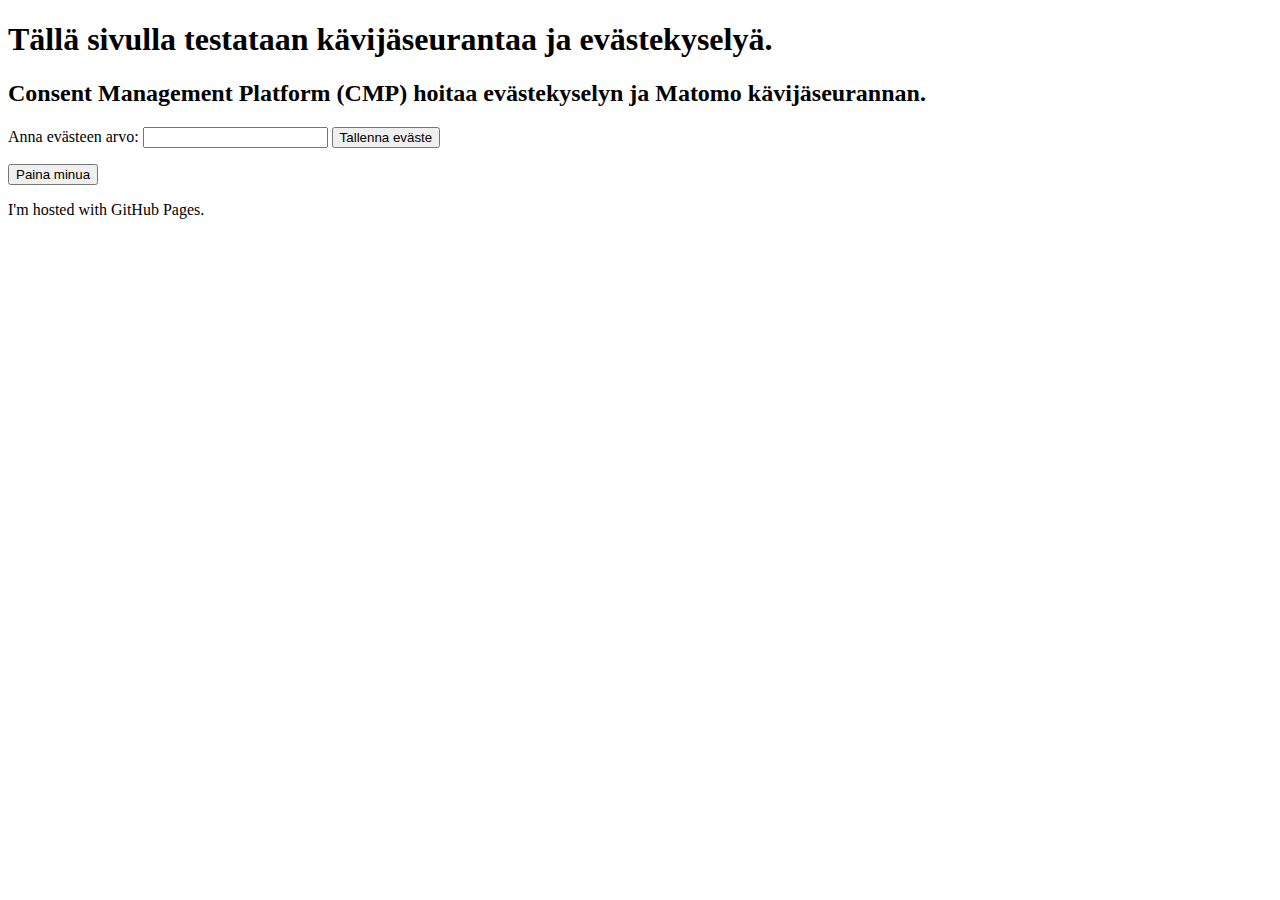
<file: index.html>
<!DOCTYPE html>
<html lang="fi">
<head>
    <meta charset="UTF-8">
    <meta name="viewport" content="width=device-width, initial-scale=1.0">
    <title>Evästeen tallentaminen</title>

    <!-- Klaro -->
<script src="https://api.kiprotect.com/v1/privacy-managers/38382829eae931db262cb5af8c8cf28d/klaro.js">
</script>
    <!-- End Klaro -->

    <!-- Matomo Tag Manager -->
    <script>
      var _mtm = window._mtm = window._mtm || [];
      _mtm.push({'mtm.startTime': (new Date().getTime()), 'event': 'mtm.Start'});
      (function() {
        var d=document, g=d.createElement('script'), s=d.getElementsByTagName('script')[0];
        g.async=true; g.src='https://test-japetus.narc.fi/piwik/js/container_UvlCc0RV.js'; s.parentNode.insertBefore(g,s);
      })();
    </script>
    <!-- End Matomo Tag Manager -->

</head>
<body>

<h1>Tällä sivulla testataan kävijäseurantaa ja evästekyselyä.</h1>
<h2>Consent Management Platform (CMP) hoitaa evästekyselyn ja Matomo kävijäseurannan.</h2>

<!-- Lomake evästeen arvon asettamiseen -->
<form onsubmit="setCookie()">
    <label for="cookieValue">Anna evästeen arvo:</label>
    <input type="text" id="cookieValue" name="cookieValue">
    <input type="submit" value="Tallenna eväste">
</form>

<p id="cookieDisplay"></p>

<script>
// Funktio evästeen asettamiseen
function setCookie() {
    event.preventDefault();
    var cookieValue = document.getElementById('cookieValue').value;
    var d = new Date();
    d.setTime(d.getTime() + (7*24*60*60*1000)); // 7 päivää
    var expires = "expires=" + d.toUTCString();
    document.cookie = "Suklaakeksi=" + cookieValue + ";" + expires + ";path=/;SameSite=Lax";
    document.getElementById('cookieDisplay').innerHTML = "Tallennettu eväste: " + getCookie("Suklaakeksi");
}

function getCookie(name) {
    var cookieArr = document.cookie.split(";");
    for(var i = 0; i < cookieArr.length; i++) {
        var cookiePair = cookieArr[i].split("=");
        if(name == cookiePair[0].trim()) {
            return cookiePair[1];
        }
    }
    return null;
}
</script>



<!-- Matomon seurannan painike -->
<button id="trackingButton">Paina minua</button>

<script>
// Matomon tapahtumaseuranta
document.getElementById('trackingButton').addEventListener('click', function() {
    if (typeof _paq !== 'undefined') {
        _paq.push(['trackEvent', 'Painallukset', 'Nappipainallus', 'Tracking Button Pressed']);
        alert('Painallus rekisteröity Matomossa!');
    } else {
        alert('Matomo ei ole käytettävissä.');
    }
});
</script>


<!-- Ilman tarkistusta
<script>
document.getElementById('trackingButton').addEventListener('click', function() {
    _paq.push(['trackEvent', 'Painallukset', 'Nappipainallus', 'Tracking Button Pressed']);
});
</script>
Ilman tarkistusta -->


<p>I'm hosted with GitHub Pages.</p>
</body>
</html>
</file>
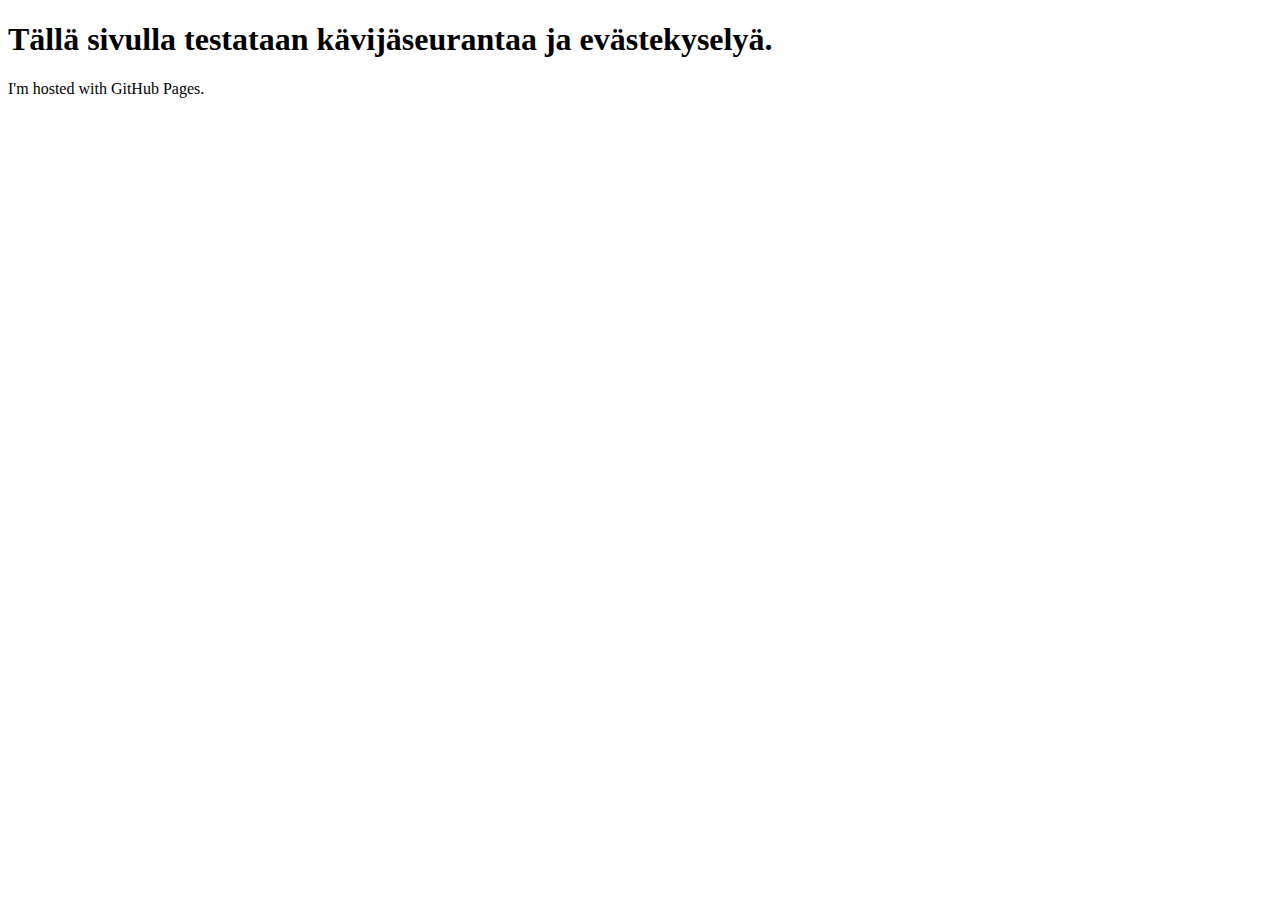
<file: 82/index.html>
<!DOCTYPE html>
<html>
<head>




<!-- Matomo -->
<script>
  var _paq = window._paq = window._paq || [];
  /* tracker methods like "setCustomDimension" should be called before "trackPageView" */
  _paq.push(['trackPageView']);
  _paq.push(['enableLinkTracking']);
  (function() {
    var u="https://test-japetus.narc.fi/piwik/";
    _paq.push(['setTrackerUrl', u+'matomo.php']);
    _paq.push(['setSiteId', '84']);
    var d=document, g=d.createElement('script'), s=d.getElementsByTagName('script')[0];
    g.async=true; g.src=u+'matomo.js'; s.parentNode.insertBefore(g,s);
  })();
</script>
<!-- End Matomo Code -->






</head>
<body>


<h1>Tällä sivulla testataan kävijäseurantaa ja evästekyselyä.</h1>
<p>I'm hosted with GitHub Pages.</p>
</body>
</html>
</file>
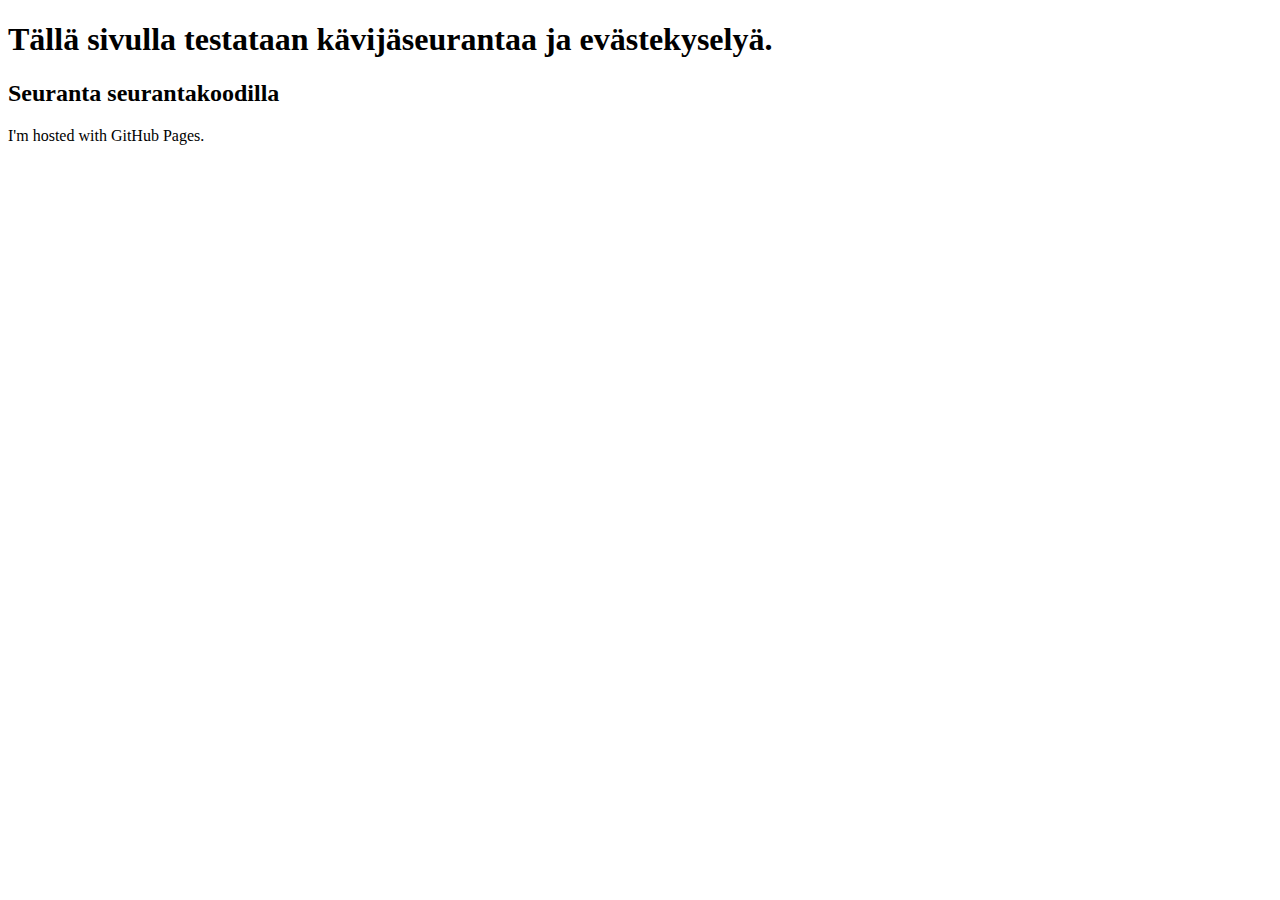
<file: seurantakoodilla/index.html>
<!DOCTYPE html>
<html>
<head>




<!-- Matomo -->
<script>
  var _paq = window._paq = window._paq || [];
  /* tracker methods like "setCustomDimension" should be called before "trackPageView" */
  _paq.push(['trackPageView']);
  _paq.push(['enableLinkTracking']);
  (function() {
    var u="https://test-japetus.narc.fi/piwik/";
    _paq.push(['setTrackerUrl', u+'matomo.php']);
    _paq.push(['setSiteId', '83']);
    var d=document, g=d.createElement('script'), s=d.getElementsByTagName('script')[0];
    g.async=true; g.src=u+'matomo.js'; s.parentNode.insertBefore(g,s);
  })();
</script>
<!-- End Matomo Code -->






</head>
<body>


<h1>Tällä sivulla testataan kävijäseurantaa ja evästekyselyä.</h1>
<h2>Seuranta seurantakoodilla</h2>
<p>I'm hosted with GitHub Pages.</p>
</body>
</html>
</file>
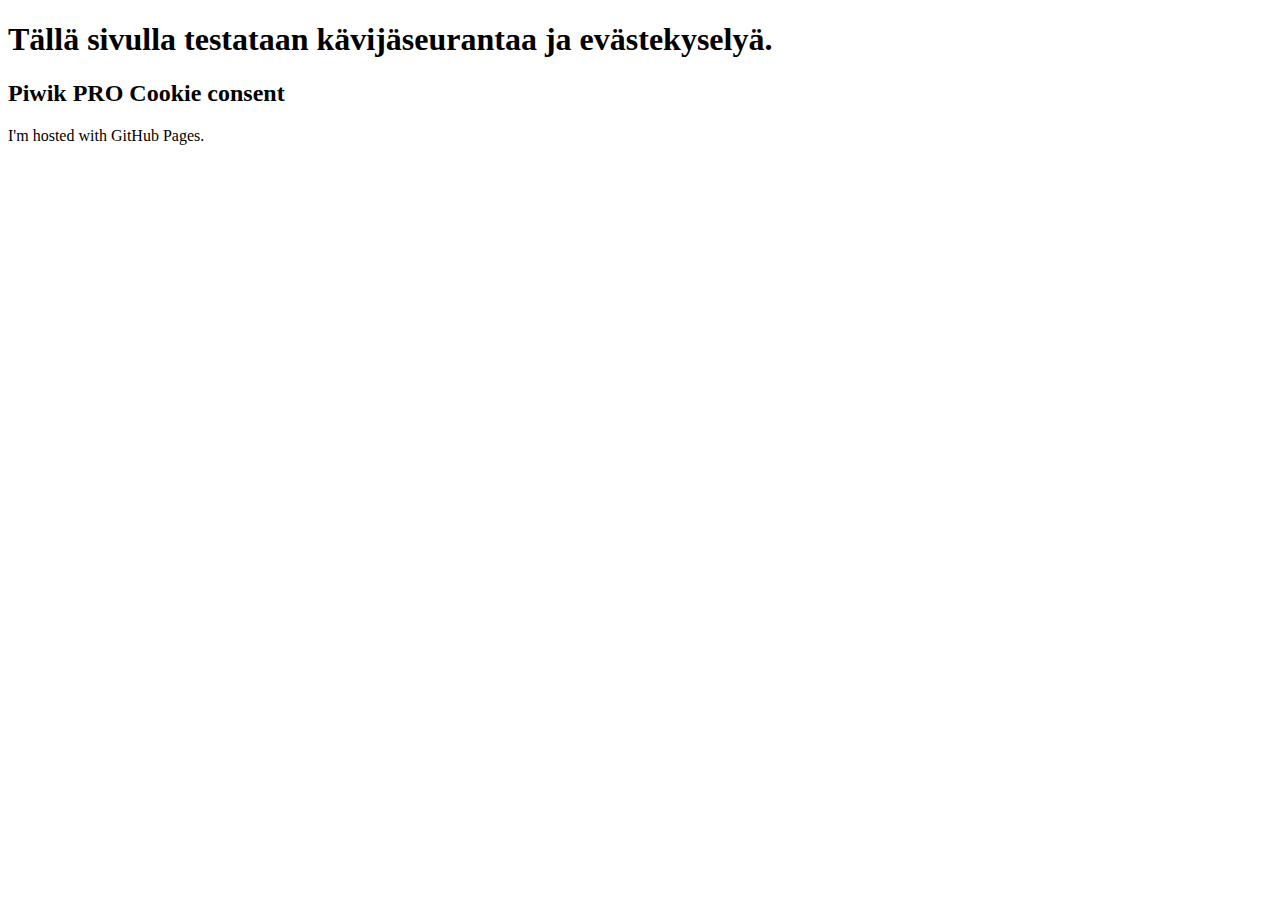
<file: vaincookieconsent/index.html>
<!DOCTYPE html>
<html>
<head>



<!-- Piwik Tag Manager -->
<script type="text/javascript">
(function(window, document, dataLayerName, id) {

  // Tarkistetaan tai luodaan dataLayer-niminen objekti ja asetetaan siihen aloitusaika
  window[dataLayerName] = window[dataLayerName] || [];
  window[dataLayerName].push({
    start: (new Date).getTime(),       // Tallennetaan aloitusaika
    event: "stg.start"                 // Lähetetään Tag Managerin käynnistystapahtuma "stg.start"
  });

  // Luodaan uusi script-elementti ja sijoitetaan se ensimmäisen scriptin eteen
  var scripts = document.getElementsByTagName('script')[0],
      tags = document.createElement('script');

  // Funktio evästeiden luomiseen
  function stgCreateCookie(a,b,c) {
    var d = "";
    if (c) {  // Jos evästeen voimassaoloaika on määritelty
      var e = new Date();
      e.setTime(e.getTime() + 24 * c * 60 * 60 * 1e3);  // Määritetään vanhenemisajaksi c päivää
      d = "; expires=" + e.toUTCString();               // Määritetään vanhenemispäivä evästeelle
      f = "; SameSite=Strict";                          // Asetetaan eväste SameSite=Strict-moodiin
    }
    document.cookie = a + "=" + b + d + f + "; path=/";  // Luodaan eväste annetulla nimellä, arvolla ja polulla
  }

  // Tarkistetaan, onko Tag Manager debug-tilassa (stg_debug)
  var isStgDebug = (window.location.href.match("stg_debug") || document.cookie.match("stg_debug")) && !window.location.href.match("stg_disable_debug");
  stgCreateCookie("stg_debug", isStgDebug ? 1 : "", isStgDebug ? 14 : -1);  // Luo debug-evästeen, joka on voimassa 14 päivää, jos debug-tila on aktiivinen

  // Kootaan query-parametrit mahdollisille data layer - ja debug-parametreille
  var qP = [];
  dataLayerName !== "dataLayer" && qP.push("data_layer_name=" + dataLayerName);  // Lisätään data layer -parametri, jos nimi on jotain muuta kuin "dataLayer"
  isStgDebug && qP.push("stg_debug");  // Lisätään debug-parametri, jos debug-tila on aktiivinen

  var qPString = qP.length > 0 ? ("?" + qP.join("&")) : "";  // Muodostetaan query-parametrit merkkijonoksi

  // Asetetaan Piwik PRO Tag Managerin JS-tiedoston lataus asynkronisesti
  tags.async = true;
  tags.src = "https://kare-ka.containers.piwik.pro/" + id + ".js" + qPString;  // Asetetaan Tag Managerin lähde-URL, mukaan lukien mahdolliset parametrit
  scripts.parentNode.insertBefore(tags, scripts);  // Lisätään luotu script ensimmäisen script-elementin eteen
  
  // Määritetään API-funktiot Piwik PRO:n tm (tag manager) ja cm (consent manager) komponenteille
  !function(a, n, i) {
    a[n] = a[n] || {};
    for (var c = 0; c < i.length; c++) !function(i) {
      a[n][i] = a[n][i] || {};
      a[n][i].api = a[n][i].api || function() {
        var a = [].slice.call(arguments, 0);
        "string" == typeof a[0] && window[dataLayerName].push({
          event: n + "." + i + ":" + a[0],  // Tallennetaan tapahtuma dataLayeriin muodossa "ppms.[komponentti]:[tapahtuma]"
          parameters: [].slice.call(arguments, 1)
        });
      }
    }(i[c]);
  }(window, "ppms", ["tm", "cm"]);  // ppms (Piwik PRO Management System) -komponentit ovat tag manager (tm) ja consent manager (cm)

})(window, document, 'dataLayer', '5b3fb268-b67c-45c6-8a58-a2fa7da17c0f');
</script>
<!-- End Piwik Tag Manager -->




</head>
<body>


<h1>Tällä sivulla testataan kävijäseurantaa ja evästekyselyä.</h1>
<h2>Piwik PRO Cookie consent</h2>
<p>I'm hosted with GitHub Pages.</p>
</body>
</html>
</file>
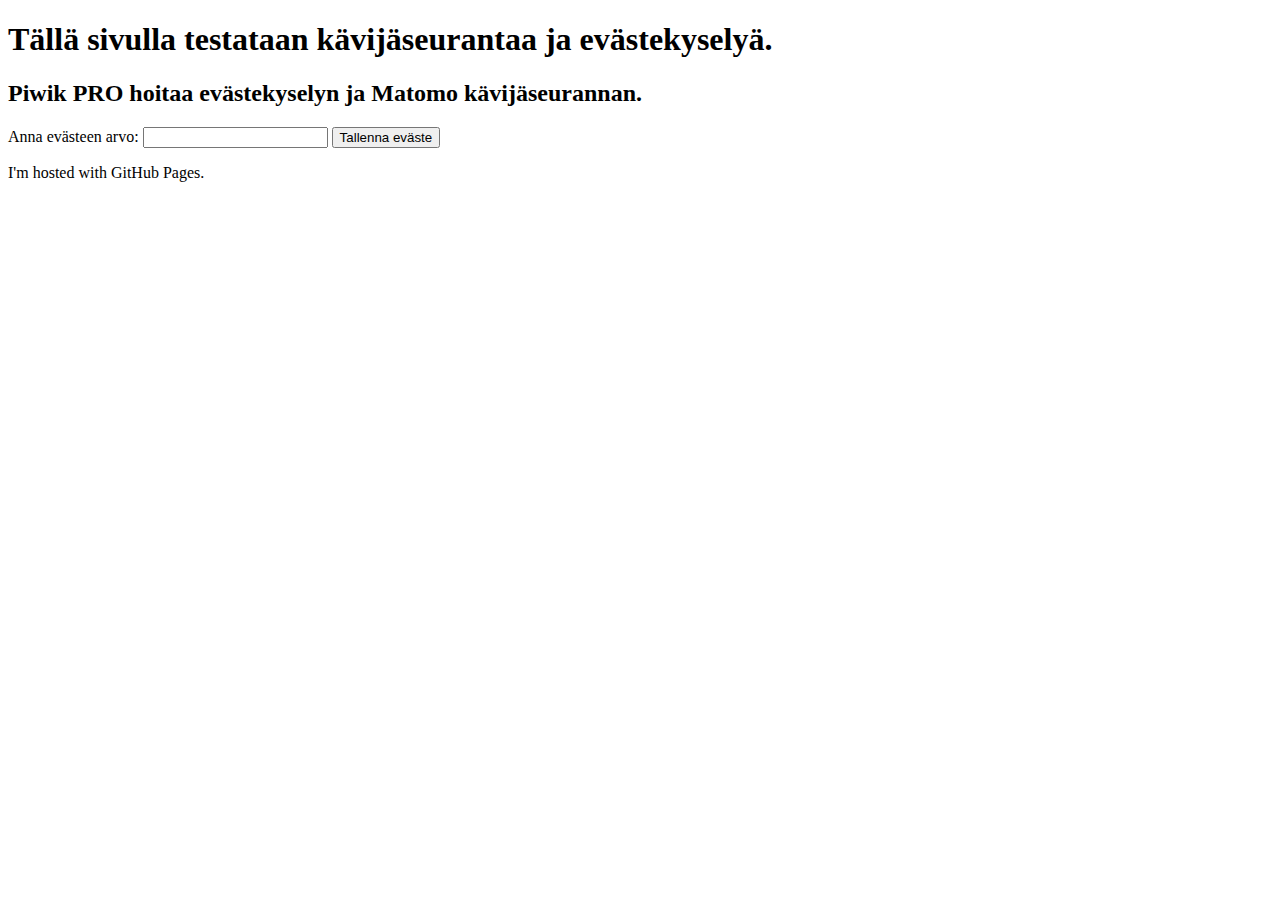
<file: index backup 2.html>
<!DOCTYPE html>
<html lang="fi">
<head>
    <meta charset="UTF-8">
    <meta name="viewport" content="width=device-width, initial-scale=1.0">
    <title>Evästeen tallentaminen</title>

    <!-- Piwik PRO Consent Manager -->
    <script type="text/javascript">
    (function(window, document, dataLayerName, id) {
        window[dataLayerName]=window[dataLayerName]||[],window[dataLayerName].push({start:(new Date).getTime(),event:"stg.start"});
        var scripts=document.getElementsByTagName('script')[0],tags=document.createElement('script');
        
        function stgCreateCookie(a,b,c){var d="";if(c){var e=new Date;e.setTime(e.getTime()+24*c*60*60*1e3),d="; expires="+e.toUTCString();f="; SameSite=Strict"}
            document.cookie=a+"="+b+d+f+"; path=/"}
        
        var isStgDebug=(window.location.href.match("stg_debug")||document.cookie.match("stg_debug"))&&!window.location.href.match("stg_disable_debug");
        stgCreateCookie("stg_debug",isStgDebug?1:"",isStgDebug?14:-1);
        
        var qP=[];dataLayerName!=="dataLayer"&&qP.push("data_layer_name="+dataLayerName),isStgDebug&&qP.push("stg_debug");var qPString=qP.length>0?("?"+qP.join("&")):"";
        tags.async=!0,tags.src="https://kare-ka.containers.piwik.pro/"+id+".js"+qPString,scripts.parentNode.insertBefore(tags,scripts);
        
        !function(a,n,i){a[n]=a[n]||{};for(var c=0;c<i.length;c++)!function(i){a[n][i]=a[n][i]||{},a[n][i].api=a[n][i].api||function(){var a=[].slice.call(arguments,0);
            "string"==typeof a[0]&&window[dataLayerName].push({event:n+"."+i+":"+a[0],parameters:[].slice.call(arguments,1)})}}(i[c])}(window,"ppms",["tm","cm"]);
        
    })(window, document, 'dataLayer', '5b3fb268-b67c-45c6-8a58-a2fa7da17c0f');
    </script>
    <!-- End Piwik PRO Consent Manager -->

    <!-- Matomo Tag Manager -->
    <script>
      // Suoritetaan Matomo vasta suostumuksen jälkeen
      ppms.cm.api('isConsentGrantedFor', 'analytics', function(isGranted) {
        if (isGranted) {
          var _mtm = window._mtm = window._mtm || [];
          
          // Matomo Tag Managerin aloitusaika ja tapahtuman määrittely
          _mtm.push({'mtm.startTime': (new Date().getTime()), 'event': 'mtm.Start'});
          
          (function() {
            var d=document, 
                g=d.createElement('script'),            // Luodaan uusi <script> elementti
                s=d.getElementsByTagName('script')[0];  // Haetaan ensimmäinen <script> elementti dokumentista
            g.async=true;                               // Asetetaan skripti ladattavaksi asynkronisesti
            g.src='https://test-japetus.narc.fi/piwik/js/container_UvlCc0RV.js'; 
            s.parentNode.insertBefore(g,s);
          })();
        }
      });
    </script>
    <!-- End Matomo Tag Manager -->

</head>
<body>

<h1>Tällä sivulla testataan kävijäseurantaa ja evästekyselyä.</h1>
<h2>Piwik PRO hoitaa evästekyselyn ja Matomo kävijäseurannan.</h2>

<!-- Lomake evästeen arvon asettamiseen -->
<form onsubmit="setCookie()">
    <label for="cookieValue">Anna evästeen arvo:</label>
    <input type="text" id="cookieValue" name="cookieValue">
    <input type="submit" value="Tallenna eväste">
</form>

<p id="cookieDisplay"></p>

<script>
// Funktio evästeen asettamiseen
function setCookie() {
    // Estetään lomakkeen normaali lähetys (sivun päivitys)
    event.preventDefault();

    // Haetaan syötetty arvo
    var cookieValue = document.getElementById('cookieValue').value;

    // Asetetaan eväste nimellä "Suklaakeksi" ja käyttäjän antamalla arvolla
    var d = new Date();
    d.setTime(d.getTime() + (7*24*60*60*1000)); // 7 päivää
    var expires = "expires=" + d.toUTCString();

    // Asetetaan eväste
    document.cookie = "Suklaakeksi=" + cookieValue + ";" + expires + ";path=/";

    // Näytetään käyttäjälle tallennettu eväste
    document.getElementById('cookieDisplay').innerHTML = "Tallennettu eväste: " + getCookie("Suklaakeksi");
}

// Funktio evästeen arvon hakemiseen
function getCookie(name) {
    var cookieArr = document.cookie.split(";");
    for(var i = 0; i < cookieArr.length; i++) {
        var cookiePair = cookieArr[i].split("=");
        if(name == cookiePair[0].trim()) {
            return cookiePair[1];
        }
    }
    return null;
}
</script>

<p>I'm hosted with GitHub Pages.</p>
</body>
</html>
</file>
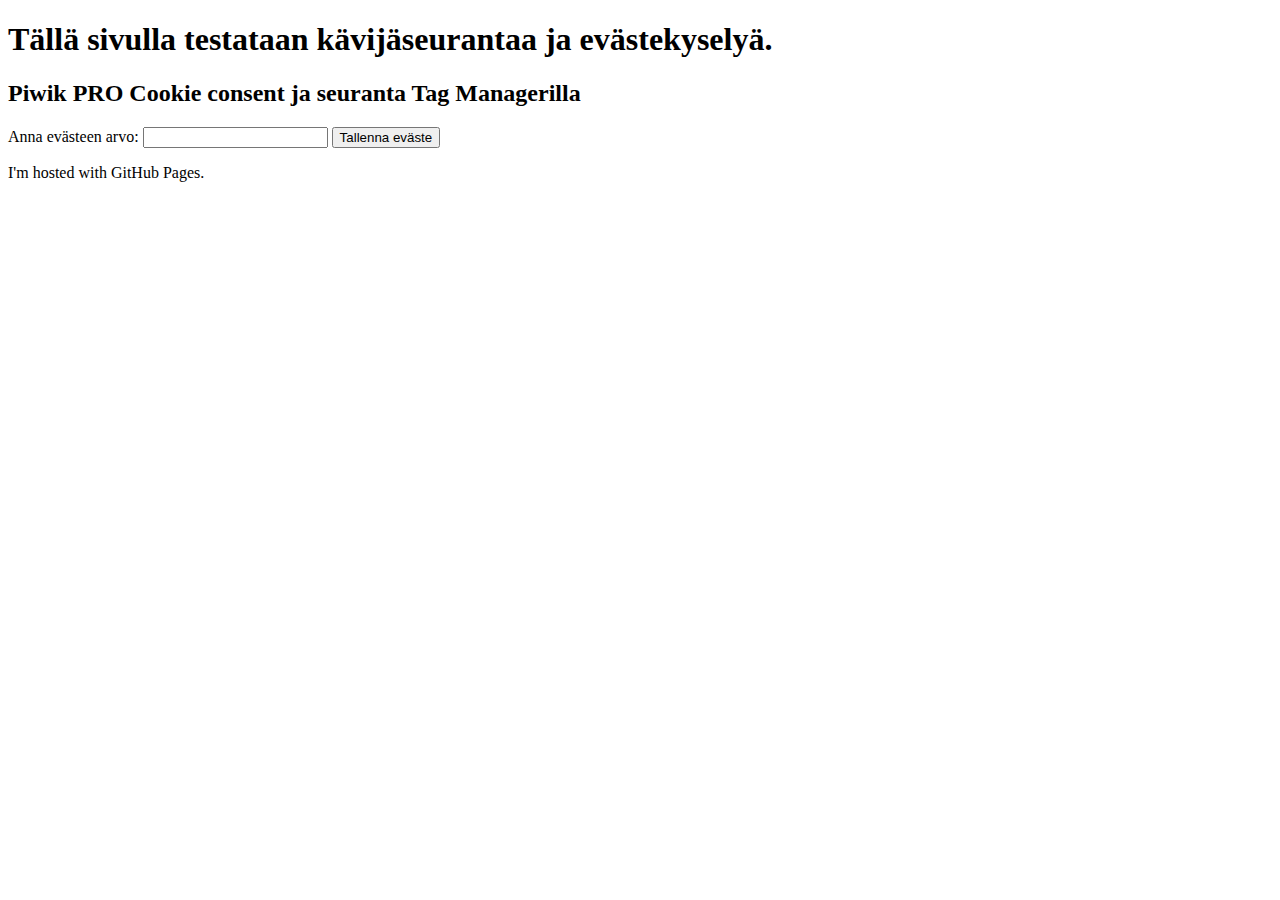
<file: index backup.html>
<!DOCTYPE html>
<html lang="fi">
<head>



    <meta charset="UTF-8">
    <meta name="viewport" content="width=device-width, initial-scale=1.0">
    <title>Evästeen tallentaminen</title>



<!-- Piwik Tag Manager
<script type="text/javascript">
(function(window, document, dataLayerName, id) {

  // Tarkistetaan tai luodaan dataLayer-niminen objekti ja asetetaan siihen aloitusaika
  window[dataLayerName] = window[dataLayerName] || [];
  window[dataLayerName].push({
    start: (new Date).getTime(),       // Tallennetaan aloitusaika
    event: "stg.start"                 // Lähetetään Tag Managerin käynnistystapahtuma "stg.start"
  });

  // Luodaan uusi script-elementti ja sijoitetaan se ensimmäisen scriptin eteen
  var scripts = document.getElementsByTagName('script')[0],
      tags = document.createElement('script');

  // Funktio evästeiden luomiseen
  function stgCreateCookie(a,b,c) {
    var d = "";
    if (c) {  // Jos evästeen voimassaoloaika on määritelty
      var e = new Date();
      e.setTime(e.getTime() + 24 * c * 60 * 60 * 1e3);  // Määritetään vanhenemisajaksi c päivää
      d = "; expires=" + e.toUTCString();               // Määritetään vanhenemispäivä evästeelle
      f = "; SameSite=Strict";                          // Asetetaan eväste SameSite=Strict-moodiin
    }
    document.cookie = a + "=" + b + d + f + "; path=/";  // Luodaan eväste annetulla nimellä, arvolla ja polulla
  }

  // Tarkistetaan, onko Tag Manager debug-tilassa (stg_debug)
  var isStgDebug = (window.location.href.match("stg_debug") || document.cookie.match("stg_debug")) && !window.location.href.match("stg_disable_debug");
  stgCreateCookie("stg_debug", isStgDebug ? 1 : "", isStgDebug ? 14 : -1);  // Luo debug-evästeen, joka on voimassa 14 päivää, jos debug-tila on aktiivinen

  // Kootaan query-parametrit mahdollisille data layer - ja debug-parametreille
  var qP = [];
  dataLayerName !== "dataLayer" && qP.push("data_layer_name=" + dataLayerName);  // Lisätään data layer -parametri, jos nimi on jotain muuta kuin "dataLayer"
  isStgDebug && qP.push("stg_debug");  // Lisätään debug-parametri, jos debug-tila on aktiivinen

  var qPString = qP.length > 0 ? ("?" + qP.join("&")) : "";  // Muodostetaan query-parametrit merkkijonoksi

  // Asetetaan Piwik PRO Tag Managerin JS-tiedoston lataus asynkronisesti
  tags.async = true;
  tags.src = "https://kare-ka.containers.piwik.pro/" + id + ".js" + qPString;  // Asetetaan Tag Managerin lähde-URL, mukaan lukien mahdolliset parametrit
  scripts.parentNode.insertBefore(tags, scripts);  // Lisätään luotu script ensimmäisen script-elementin eteen
  
  // Määritetään API-funktiot Piwik PRO:n tm (tag manager) ja cm (consent manager) komponenteille
  !function(a, n, i) {
    a[n] = a[n] || {};
    for (var c = 0; c < i.length; c++) !function(i) {
      a[n][i] = a[n][i] || {};
      a[n][i].api = a[n][i].api || function() {
        var a = [].slice.call(arguments, 0);
        "string" == typeof a[0] && window[dataLayerName].push({
          event: n + "." + i + ":" + a[0],  // Tallennetaan tapahtuma dataLayeriin muodossa "ppms.[komponentti]:[tapahtuma]"
          parameters: [].slice.call(arguments, 1)
        });
      }
    }(i[c]);
  }(window, "ppms", ["tm", "cm"]);  // ppms (Piwik PRO Management System) -komponentit ovat tag manager (tm) ja consent manager (cm)

})(window, document, 'dataLayer', '5b3fb268-b67c-45c6-8a58-a2fa7da17c0f');
</script>
End Piwik Tag Manager -->



<script type="text/javascript">
(function(window, document, dataLayerName, id) {
window[dataLayerName]=window[dataLayerName]||[],window[dataLayerName].push({start:(new Date).getTime(),event:"stg.start"});var scripts=document.getElementsByTagName('script')[0],tags=document.createElement('script');
function stgCreateCookie(a,b,c){var d="";if(c){var e=new Date;e.setTime(e.getTime()+24*c*60*60*1e3),d="; expires="+e.toUTCString();f="; SameSite=Strict"}document.cookie=a+"="+b+d+f+"; path=/"}
var isStgDebug=(window.location.href.match("stg_debug")||document.cookie.match("stg_debug"))&&!window.location.href.match("stg_disable_debug");stgCreateCookie("stg_debug",isStgDebug?1:"",isStgDebug?14:-1);
var qP=[];dataLayerName!=="dataLayer"&&qP.push("data_layer_name="+dataLayerName),isStgDebug&&qP.push("stg_debug");var qPString=qP.length>0?("?"+qP.join("&")):"";
tags.async=!0,tags.src="https://kare-ka.containers.piwik.pro/"+id+".js"+qPString,scripts.parentNode.insertBefore(tags,scripts);
!function(a,n,i){a[n]=a[n]||{};for(var c=0;c<i.length;c++)!function(i){a[n][i]=a[n][i]||{},a[n][i].api=a[n][i].api||function(){var a=[].slice.call(arguments,0);"string"==typeof a[0]&&window[dataLayerName].push({event:n+"."+i+":"+a[0],parameters:[].slice.call(arguments,1)})}}(i[c])}(window,"ppms",["tm","cm"]);
})(window, document, 'dataLayer', '5b3fb268-b67c-45c6-8a58-a2fa7da17c0f');
</script>




<!-- Matomo Tag Manager -->
<script>
  var _mtm = window._mtm = window._mtm || [];
  
  // Matomo Tag Managerin aloitusaika ja tapahtuman määrittely
  _mtm.push({'mtm.startTime': (new Date().getTime()), 'event': 'mtm.Start'});
  
  (function() {
    var d=document, 
        g=d.createElement('script'),            // Luodaan uusi <script> elementti
        s=d.getElementsByTagName('script')[0];  // Haetaan ensimmäinen <script> elementti dokumentista
    g.async=true;                               // Asetetaan skripti ladattavaksi asynkronisesti (jotta se ei estä sivun latausta)
    
    // Asetetaan Matomo Tag Manager -containerin JS-tiedoston lähde
    g.src='https://test-japetus.narc.fi/piwik/js/container_UvlCc0RV.js'; 
    
    // Lisätään luotu skripti ensimmäisen skriptin eteen
    s.parentNode.insertBefore(g,s);
  })();
</script>
<!-- End Matomo Tag Manager -->



<!-- Matomo
<script>
  var _paq = window._paq = window._paq || [];
  /* tracker methods like "setCustomDimension" should be called before "trackPageView" */
  _paq.push(['trackPageView']);
  _paq.push(['enableLinkTracking']);
  (function() {
    var u="https://test-japetus.narc.fi/piwik/";
    _paq.push(['setTrackerUrl', u+'matomo.php']);
    _paq.push(['setSiteId', '83']);
    var d=document, g=d.createElement('script'), s=d.getElementsByTagName('script')[0];
    g.async=true; g.src=u+'matomo.js'; s.parentNode.insertBefore(g,s);
  })();
</script>
End Matomo Code -->


</head>
<body>


<h1>Tällä sivulla testataan kävijäseurantaa ja evästekyselyä.</h1>
<h2>Piwik PRO Cookie consent ja seuranta Tag Managerilla</h2>



<!-- Lomake evästeen arvon asettamiseen -->
<form onsubmit="setCookie()">
    <label for="cookieValue">Anna evästeen arvo:</label>
    <input type="text" id="cookieValue" name="cookieValue">
    <input type="submit" value="Tallenna eväste">
</form>

<p id="cookieDisplay"></p>



<script>
// Funktio evästeen asettamiseen
function setCookie() {
    // Estetään lomakkeen normaali lähetys (sivun päivitys)
    event.preventDefault();

    // Haetaan syötetty arvo
    var cookieValue = document.getElementById('cookieValue').value;

    // Asetetaan eväste nimellä "Suklaakeksi" ja käyttäjän antamalla arvolla
    var d = new Date();
    d.setTime(d.getTime() + (7*24*60*60*1000)); // 7 päivää
    var expires = "expires=" + d.toUTCString();

    // Asetetaan eväste
    document.cookie = "Suklaakeksi=" + cookieValue + ";" + expires + ";path=/";

    // Näytetään käyttäjälle tallennettu eväste
    document.getElementById('cookieDisplay').innerHTML = "Tallennettu eväste: " + getCookie("Suklaakeksi");
}

// Funktio evästeen arvon hakemiseen
function getCookie(name) {
    var cookieArr = document.cookie.split(";");
    for(var i = 0; i < cookieArr.length; i++) {
        var cookiePair = cookieArr[i].split("=");
        if(name == cookiePair[0].trim()) {
            return cookiePair[1];
        }
    }
    return null;
}
</script>



<p>I'm hosted with GitHub Pages.</p>
</body>
</html>
</file>
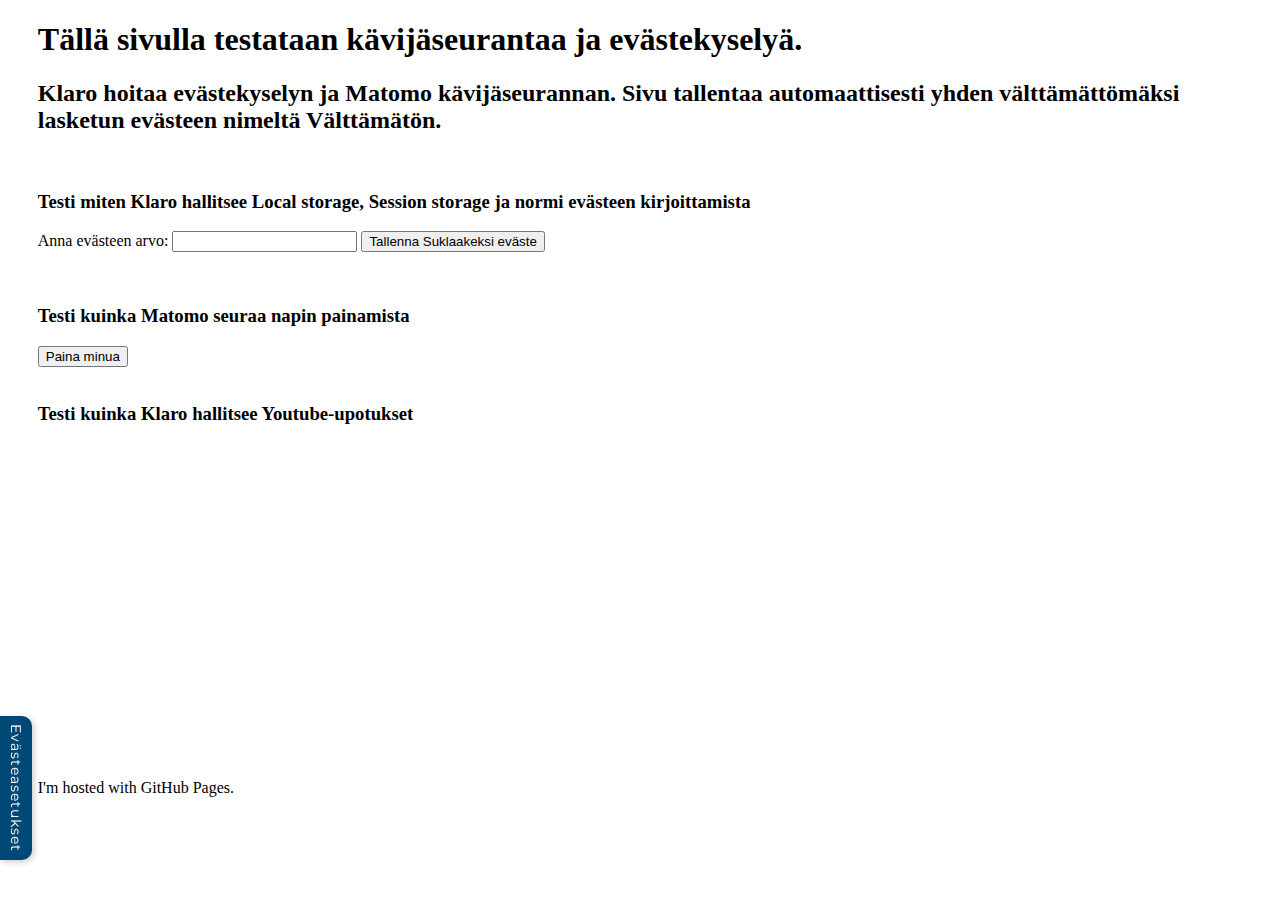
<file: index_df.html>
<!DOCTYPE html>
<html lang="fi">
<head>
    <meta charset="UTF-8">
    <meta name="viewport" content="width=device-width, initial-scale=1.0">
    <title>Evästeen tallentaminen</title>
	

<link href="https://fonts.googleapis.com/css2?family=Montserrat&display=swap" rel="stylesheet">


<style>
  body {
    margin-left: 10mm;
  }
</style>



<!-- Tylit -->
<link rel="stylesheet" href="klaro/klaro.css" />

<!-- konfiguraatio -->
<script src="klaro/klaroconfig_df.js"></script>

<!-- Kirjasto -->
<script src="klaro/klaro-no-css.js"></script>

<!-- Varmistetaan iOS-wekit selaintuki ja <script src="klaro/klaro-no-css.js" data-config="klaroConfig"></script>
 sijaan kokeillaan tätä  -->
<script>
  klaro.start(klaroConfig);
</script>










<!-- Matomo seurantakoodi. Seuranta pysäytetään kokonaan, jos suostumusta ei annettu (vaatii muutoksia config.js)
<script>
  var _paq = window._paq = window._paq || [];

  // Estää evästeet ja seurannan ilman käyttäjän suostumusta (Klaro hallitsee)
  _paq.push(['requireCookieConsent']);

  // Asetetaan ensin seurannan asetukset ennen tapahtumien lähettämistä
  var u = "https://test-japetus.narc.fi/piwik/";
  _paq.push(['setTrackerUrl', u + 'matomo.php']);
  _paq.push(['setSiteId', '84']);

  // Seurantatapahtumat – aktivoituvat vasta kun Klaro antaa luvan
  _paq.push(['trackPageView']);
  _paq.push(['enableLinkTracking']);

  // Ladataan Matomon skripti
  (function() {
    var d = document, g = d.createElement('script'), s = d.getElementsByTagName('script')[0];
    g.async = true; g.src = u + 'matomo.js'; s.parentNode.insertBefore(g, s);
  })();
</script>
End Matomo seurantakoodi -->





	
	<!-- Alkuperäinen Matomo seurantakoodi. Seurantaa tapahtuu, vaikka keksejä ei hyväksytty. -->
<script>
  var _paq = window._paq = window._paq || [];
  _paq.push(['trackPageView']);
  _paq.push(['enableLinkTracking']);
  (function() {
    var u="https://test-japetus.narc.fi/piwik/";
    _paq.push(['setTrackerUrl', u+'matomo.php']);
    _paq.push(['setSiteId', '84']);
    var d=document, g=d.createElement('script'), s=d.getElementsByTagName('script')[0];
    g.async=true; g.src=u+'matomo.js'; s.parentNode.insertBefore(g,s);
  })();
</script>
<!-- End Alkuperäinen Matomo seurantakoodi -->

	
	
	

    <!-- Matomo Tag Manager
    <script>
      var _mtm = window._mtm = window._mtm || [];
      _mtm.push({'mtm.startTime': (new Date().getTime()), 'event': 'mtm.Start'});
      (function() {
        var d=document, g=d.createElement('script'), s=d.getElementsByTagName('script')[0];
        g.async=true; g.src='https://test-japetus.narc.fi/piwik/js/container_UvlCc0RV.js'; s.parentNode.insertBefore(g,s);
      })();
    </script>
    End Matomo Tag Manager -->

</head>








<body>




<script>
// Luo automaattisesti välttämätön eväste
(function() {
    var d = new Date();
    d.setTime(d.getTime() + (365*24*60*60*1000)); // 1 vuoden säilytys
    var expires = "expires=" + d.toUTCString();
    document.cookie = "Välttämätön=true;" + expires + ";path=/;SameSite=Lax";
})();
</script>




<h1>Tällä sivulla testataan kävijäseurantaa ja evästekyselyä.</h1>
<h2>Klaro hoitaa evästekyselyn ja Matomo kävijäseurannan. Sivu tallentaa automaattisesti yhden välttämättömäksi lasketun evästeen nimeltä Välttämätön.</h2>




<br>

<h3>Testi miten Klaro hallitsee Local storage, Session storage ja normi evästeen kirjoittamista</h3>
<!-- Lomake evästeen arvon asettamiseen -->
<form onsubmit="setCookie()">
    <label for="cookieValue">Anna evästeen arvo:</label>
    <input type="text" id="cookieValue" name="cookieValue">
    <input type="submit" value="Tallenna Suklaakeksi eväste">
</form>

<p id="cookieDisplay"></p>





<!-- Asetetaan Suklaakeksi session storageen, local storageen ja keksinä -->
<script type="text/plain" data-type="text/javascript" data-name="keksitesti">

function setCookie() {
    event.preventDefault();
    var cookieValue = document.getElementById('cookieValue').value;

    // Eväste
    var d = new Date();
    d.setTime(d.getTime() + (7*24*60*60*1000)); // 7 päivää
    var expires = "expires=" + d.toUTCString();
    document.cookie = "Suklaakeksi=" + cookieValue + ";" + expires + ";path=/;SameSite=Lax";

    // localStorage
    localStorage.setItem("Suklaakeksi", cookieValue);

    // sessionStorage
    sessionStorage.setItem("Suklaakeksi", cookieValue);

    document.getElementById('cookieDisplay').innerHTML =
        "Tallennettu:<br>" +
        "Eväste: " + getCookie("Suklaakeksi") + "<br>" +
        "localStorage: " + localStorage.getItem("Suklaakeksi") + "<br>" +
        "sessionStorage: " + sessionStorage.getItem("Suklaakeksi");
}

function getCookie(name) {
    var cookieArr = document.cookie.split(";");
    for(var i = 0; i < cookieArr.length; i++) {
        var cookiePair = cookieArr[i].split("=");
        if(name == cookiePair[0].trim()) {
            return cookiePair[1];
        }
    }
    return null;
}
</script>






<br>

<h3>Testi kuinka Matomo seuraa napin painamista</h3>
<!-- Matomon seurannan painike -->
<button id="trackingButton">Paina minua</button>

<script>
// Matomon tapahtumaseuranta
document.getElementById('trackingButton').addEventListener('click', function() {
    if (typeof _paq !== 'undefined') {
        _paq.push(['trackEvent', 'Painallukset', 'Nappipainallus', 'Tracking Button Pressed']);
        alert('Painallus rekisteröity Matomossa!');
    } else {
        alert('Matomo ei ole käytettävissä.');
    }
});
</script>





<br><br>

<h3>Testi kuinka Klaro hallitsee Youtube-upotukset</h3>

<iframe
    width="560"
    height="315"
    data-name="youtube"
    data-src="https://www.youtube.com/embed/r_JFHawECzY?si=yTmJlHYBaLKqvd64"
    frameborder="0"
    allow="accelerometer;
           autoplay;
           clipboard-write;
           encrypted-media;
           gyroscope;
           picture-in-picture"
    allowfullscreen>
</iframe>







<a href="#" id="cookie-settings-button"
   onclick="klaro.show(); return false;"
   aria-label="Avaa evästeasetukset">
  Evästeasetukset
</a>






<p>I'm hosted with GitHub Pages.</p>
</body>
</html>
</file>
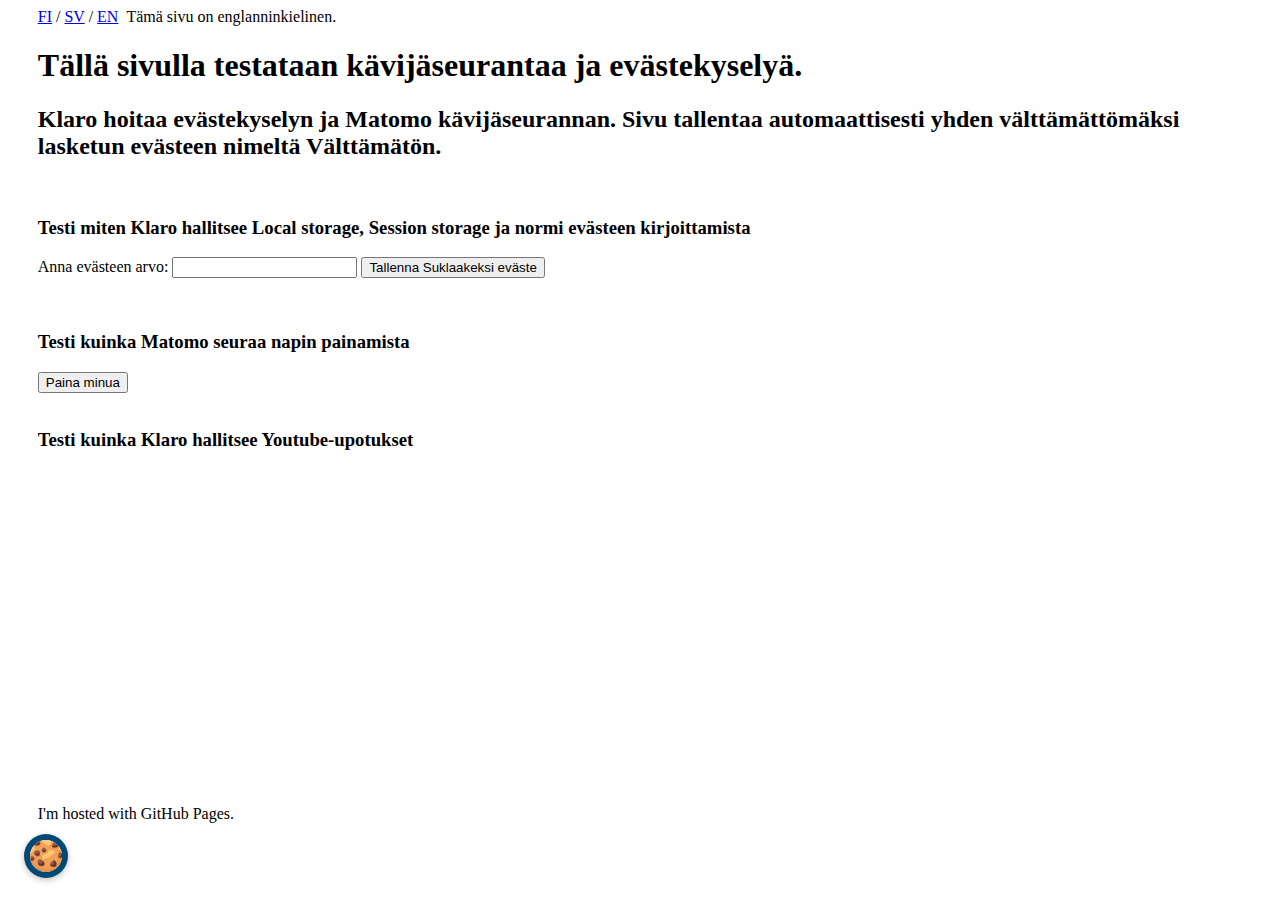
<file: index_df_en.html>
<!DOCTYPE html>
<html lang="en">
<head>
    <meta charset="UTF-8">
    <meta name="viewport" content="width=device-width, initial-scale=1.0">
    <title>Evästeen tallentaminen</title>
	

<link href="https://fonts.googleapis.com/css2?family=Montserrat&display=swap" rel="stylesheet">


<style>
  body {
    margin-left: 10mm;
  }
</style>



<!-- Tylit -->
<link rel="stylesheet" href="klaro/klaro.css" />

<!-- Pallokeksin tyylit -->
<link rel="stylesheet" href="klaro/pallokeksi.css">

<!-- konfiguraatio -->
<script src="klaro/klaroconfig_df.js"></script>

<!-- Kirjasto -->
<script src="klaro/klaro-no-css.js"></script>

<!-- Varmistetaan iOS-wekit selaintuki ja <script src="klaro/klaro-no-css.js" data-config="klaroConfig"></script>
 sijaan kokeillaan tätä  -->
<script>klaro.start(klaroConfig);</script>

<!-- kielekeskripti -->
<script src="klaro/pallokeksi.js" defer></script>




    <a href="index_df_fi.html">FI</a> /
    <a href="index_df_sv.html">SV</a> /
	<a href="index_df_en.html">EN</a>&nbsp;&nbsp;Tämä sivu on englanninkielinen.



<!-- Matomo seurantakoodi. Seuranta pysäytetään kokonaan, jos suostumusta ei annettu (vaatii muutoksia config.js) -->
<script>
  var _paq = window._paq = window._paq || [];

  // Estää evästeet ja seurannan ilman käyttäjän suostumusta (Klaro hallitsee)
  _paq.push(['requireCookieConsent']);

  // Asetetaan ensin seurannan asetukset ennen tapahtumien lähettämistä
  var u = "https://japetus.narc.fi/piwik/";
  _paq.push(['setTrackerUrl', u + 'matomo.php']);
  _paq.push(['setSiteId', '2']);

  // Seurantatapahtumat – aktivoituvat vasta kun Klaro antaa luvan
  _paq.push(['trackPageView']);
  _paq.push(['enableLinkTracking']);

  // Ladataan Matomon skripti
  (function() {
    var d = document, g = d.createElement('script'), s = d.getElementsByTagName('script')[0];
    g.async = true; g.src = u + 'matomo.js'; s.parentNode.insertBefore(g, s);
  })();
</script>
<!-- End Matomo seurantakoodi -->




	
	<!-- Alkuperäinen Matomo seurantakoodi. Seurantaa tapahtuu, vaikka keksejä ei hyväksytty.
<script>
  var _paq = window._paq = window._paq || [];
  _paq.push(['trackPageView']);
  _paq.push(['enableLinkTracking']);
  (function() {
    var u="https://test-japetus.narc.fi/piwik/";
    _paq.push(['setTrackerUrl', u+'matomo.php']);
    _paq.push(['setSiteId', '84']);
    var d=document, g=d.createElement('script'), s=d.getElementsByTagName('script')[0];
    g.async=true; g.src=u+'matomo.js'; s.parentNode.insertBefore(g,s);
  })();
</script>
End Alkuperäinen Matomo seurantakoodi -->

	
	
	

    <!-- Matomo Tag Manager
    <script>
      var _mtm = window._mtm = window._mtm || [];
      _mtm.push({'mtm.startTime': (new Date().getTime()), 'event': 'mtm.Start'});
      (function() {
        var d=document, g=d.createElement('script'), s=d.getElementsByTagName('script')[0];
        g.async=true; g.src='https://test-japetus.narc.fi/piwik/js/container_UvlCc0RV.js'; s.parentNode.insertBefore(g,s);
      })();
    </script>
    End Matomo Tag Manager -->







</head>








<body>




<script>
// Luo automaattisesti välttämätön eväste
(function() {
    var d = new Date();
    d.setTime(d.getTime() + (365*24*60*60*1000)); // 1 vuoden säilytys
    var expires = "expires=" + d.toUTCString();
    document.cookie = "Välttämätön=true;" + expires + ";path=/;SameSite=Lax";
})();
</script>




<h1>Tällä sivulla testataan kävijäseurantaa ja evästekyselyä.</h1>
<h2>Klaro hoitaa evästekyselyn ja Matomo kävijäseurannan. Sivu tallentaa automaattisesti yhden välttämättömäksi lasketun evästeen nimeltä Välttämätön.</h2>




<br>

<h3>Testi miten Klaro hallitsee Local storage, Session storage ja normi evästeen kirjoittamista</h3>
<!-- Lomake evästeen arvon asettamiseen -->
<form onsubmit="setCookie()">
    <label for="cookieValue">Anna evästeen arvo:</label>
    <input type="text" id="cookieValue" name="cookieValue">
    <input type="submit" value="Tallenna Suklaakeksi eväste">
</form>

<p id="cookieDisplay"></p>





<!-- Asetetaan Suklaakeksi session storageen, local storageen ja keksinä -->
<script type="text/plain" data-type="text/javascript" data-name="keksitesti">

function setCookie() {
    event.preventDefault();
    var cookieValue = document.getElementById('cookieValue').value;

    // Eväste
    var d = new Date();
    d.setTime(d.getTime() + (7*24*60*60*1000)); // 7 päivää
    var expires = "expires=" + d.toUTCString();
    document.cookie = "Suklaakeksi=" + cookieValue + ";" + expires + ";path=/;SameSite=Lax";

    // localStorage
    localStorage.setItem("Suklaakeksi", cookieValue);

    // sessionStorage
    sessionStorage.setItem("Suklaakeksi", cookieValue);

    document.getElementById('cookieDisplay').innerHTML =
        "Tallennettu:<br>" +
        "Eväste: " + getCookie("Suklaakeksi") + "<br>" +
        "localStorage: " + localStorage.getItem("Suklaakeksi") + "<br>" +
        "sessionStorage: " + sessionStorage.getItem("Suklaakeksi");
}

function getCookie(name) {
    var cookieArr = document.cookie.split(";");
    for(var i = 0; i < cookieArr.length; i++) {
        var cookiePair = cookieArr[i].split("=");
        if(name == cookiePair[0].trim()) {
            return cookiePair[1];
        }
    }
    return null;
}
</script>






<br>

<h3>Testi kuinka Matomo seuraa napin painamista</h3>
<!-- Matomon seurannan painike -->
<button id="trackingButton">Paina minua</button>

<script>
// Matomon tapahtumaseuranta
document.getElementById('trackingButton').addEventListener('click', function() {
    if (typeof _paq !== 'undefined') {
        _paq.push(['trackEvent', 'Painallukset', 'Nappipainallus', 'Tracking Button Pressed']);
        alert('Painallus rekisteröity Matomossa!');
    } else {
        alert('Matomo ei ole käytettävissä.');
    }
});
</script>





<br><br>

<h3>Testi kuinka Klaro hallitsee Youtube-upotukset</h3>

<iframe
    width="560"
    height="315"
    data-name="youtube"
    data-src="https://www.youtube.com/embed/r_JFHawECzY?si=yTmJlHYBaLKqvd64"
    frameborder="0"
    allow="accelerometer;
           autoplay;
           clipboard-write;
           encrypted-media;
           gyroscope;
           picture-in-picture"
    allowfullscreen>
</iframe>






<!--
<a href="#" id="cookie-settings-button"
   onclick="klaro.show(); return false;"
   aria-label="Avaa evästeasetukset">
  Evästeasetukset
</a>
-->





<p>I'm hosted with GitHub Pages.</p>
</body>
</html>
</file>
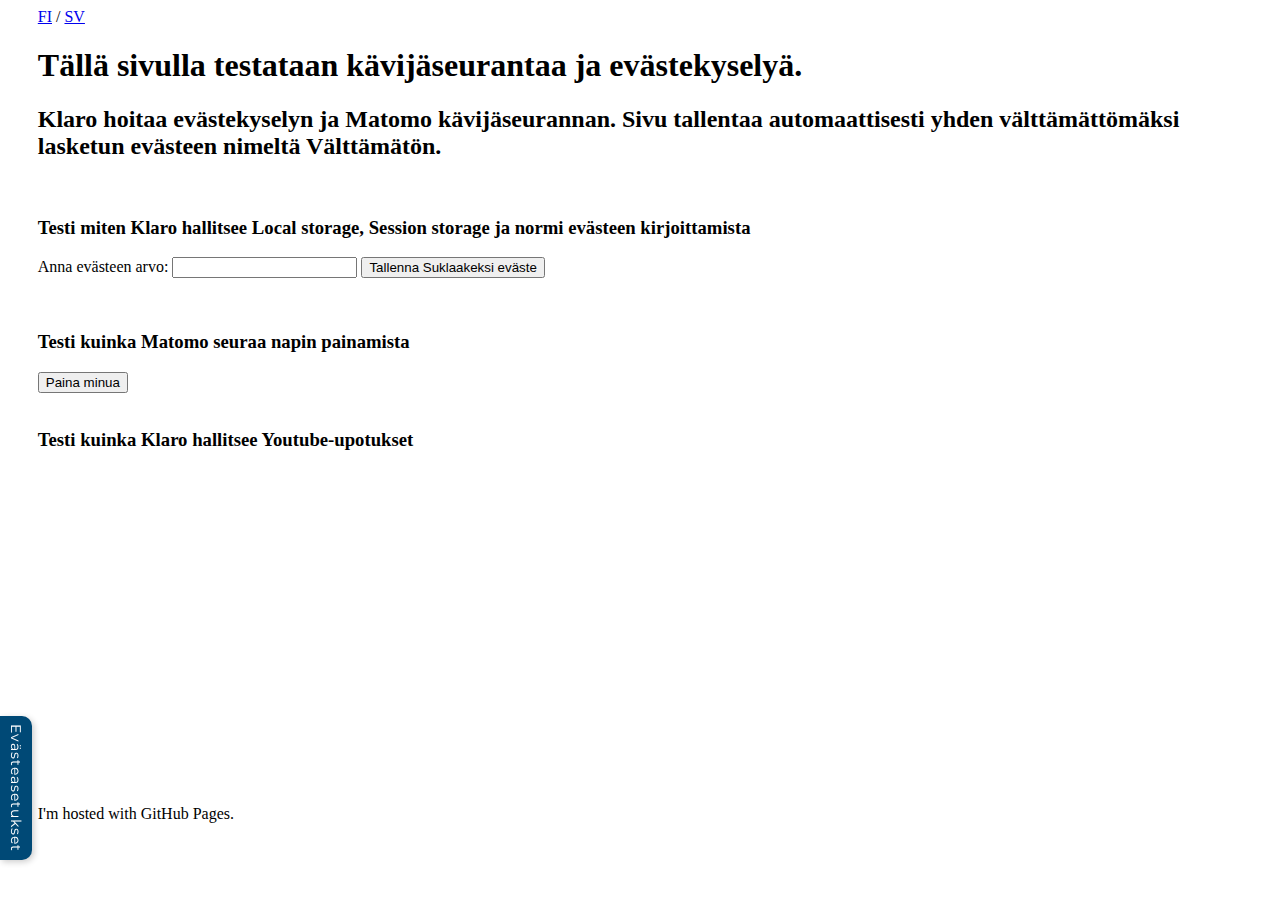
<file: index_df_fi.html>
<!DOCTYPE html>
<html lang="fi">
<head>
    <meta charset="UTF-8">
    <meta name="viewport" content="width=device-width, initial-scale=1.0">
    <title>Evästeen tallentaminen</title>
	

<link href="https://fonts.googleapis.com/css2?family=Montserrat&display=swap" rel="stylesheet">


<style>
  body {
    margin-left: 10mm;
  }
</style>



<!-- Tylit -->
<link rel="stylesheet" href="klaro/klaro.css" />

<!-- konfiguraatio -->
<script src="klaro/klaroconfig_df.js"></script>

<!-- Kirjasto -->
<script src="klaro/klaro-no-css.js"></script>

<!-- Varmistetaan iOS-wekit selaintuki ja <script src="klaro/klaro-no-css.js" data-config="klaroConfig"></script>
 sijaan kokeillaan tätä  -->
<script>
  klaro.start(klaroConfig);
</script>










<!-- Matomo seurantakoodi. Seuranta pysäytetään kokonaan, jos suostumusta ei annettu (vaatii muutoksia config.js)
<script>
  var _paq = window._paq = window._paq || [];

  // Estää evästeet ja seurannan ilman käyttäjän suostumusta (Klaro hallitsee)
  _paq.push(['requireCookieConsent']);

  // Asetetaan ensin seurannan asetukset ennen tapahtumien lähettämistä
  var u = "https://test-japetus.narc.fi/piwik/";
  _paq.push(['setTrackerUrl', u + 'matomo.php']);
  _paq.push(['setSiteId', '84']);

  // Seurantatapahtumat – aktivoituvat vasta kun Klaro antaa luvan
  _paq.push(['trackPageView']);
  _paq.push(['enableLinkTracking']);

  // Ladataan Matomon skripti
  (function() {
    var d = document, g = d.createElement('script'), s = d.getElementsByTagName('script')[0];
    g.async = true; g.src = u + 'matomo.js'; s.parentNode.insertBefore(g, s);
  })();
</script>
End Matomo seurantakoodi -->



    <a href="index_df_fi.html">FI</a> /
    <a href="index_df_sv.html">SV</a>



	
	<!-- Alkuperäinen Matomo seurantakoodi. Seurantaa tapahtuu, vaikka keksejä ei hyväksytty. -->
<script>
  var _paq = window._paq = window._paq || [];
  _paq.push(['trackPageView']);
  _paq.push(['enableLinkTracking']);
  (function() {
    var u="https://test-japetus.narc.fi/piwik/";
    _paq.push(['setTrackerUrl', u+'matomo.php']);
    _paq.push(['setSiteId', '84']);
    var d=document, g=d.createElement('script'), s=d.getElementsByTagName('script')[0];
    g.async=true; g.src=u+'matomo.js'; s.parentNode.insertBefore(g,s);
  })();
</script>
<!-- End Alkuperäinen Matomo seurantakoodi -->

	
	
	

    <!-- Matomo Tag Manager
    <script>
      var _mtm = window._mtm = window._mtm || [];
      _mtm.push({'mtm.startTime': (new Date().getTime()), 'event': 'mtm.Start'});
      (function() {
        var d=document, g=d.createElement('script'), s=d.getElementsByTagName('script')[0];
        g.async=true; g.src='https://test-japetus.narc.fi/piwik/js/container_UvlCc0RV.js'; s.parentNode.insertBefore(g,s);
      })();
    </script>
    End Matomo Tag Manager -->

</head>








<body>




<script>
// Luo automaattisesti välttämätön eväste
(function() {
    var d = new Date();
    d.setTime(d.getTime() + (365*24*60*60*1000)); // 1 vuoden säilytys
    var expires = "expires=" + d.toUTCString();
    document.cookie = "Välttämätön=true;" + expires + ";path=/;SameSite=Lax";
})();
</script>




<h1>Tällä sivulla testataan kävijäseurantaa ja evästekyselyä.</h1>
<h2>Klaro hoitaa evästekyselyn ja Matomo kävijäseurannan. Sivu tallentaa automaattisesti yhden välttämättömäksi lasketun evästeen nimeltä Välttämätön.</h2>




<br>

<h3>Testi miten Klaro hallitsee Local storage, Session storage ja normi evästeen kirjoittamista</h3>
<!-- Lomake evästeen arvon asettamiseen -->
<form onsubmit="setCookie()">
    <label for="cookieValue">Anna evästeen arvo:</label>
    <input type="text" id="cookieValue" name="cookieValue">
    <input type="submit" value="Tallenna Suklaakeksi eväste">
</form>

<p id="cookieDisplay"></p>





<!-- Asetetaan Suklaakeksi session storageen, local storageen ja keksinä -->
<script type="text/plain" data-type="text/javascript" data-name="keksitesti">

function setCookie() {
    event.preventDefault();
    var cookieValue = document.getElementById('cookieValue').value;

    // Eväste
    var d = new Date();
    d.setTime(d.getTime() + (7*24*60*60*1000)); // 7 päivää
    var expires = "expires=" + d.toUTCString();
    document.cookie = "Suklaakeksi=" + cookieValue + ";" + expires + ";path=/;SameSite=Lax";

    // localStorage
    localStorage.setItem("Suklaakeksi", cookieValue);

    // sessionStorage
    sessionStorage.setItem("Suklaakeksi", cookieValue);

    document.getElementById('cookieDisplay').innerHTML =
        "Tallennettu:<br>" +
        "Eväste: " + getCookie("Suklaakeksi") + "<br>" +
        "localStorage: " + localStorage.getItem("Suklaakeksi") + "<br>" +
        "sessionStorage: " + sessionStorage.getItem("Suklaakeksi");
}

function getCookie(name) {
    var cookieArr = document.cookie.split(";");
    for(var i = 0; i < cookieArr.length; i++) {
        var cookiePair = cookieArr[i].split("=");
        if(name == cookiePair[0].trim()) {
            return cookiePair[1];
        }
    }
    return null;
}
</script>






<br>

<h3>Testi kuinka Matomo seuraa napin painamista</h3>
<!-- Matomon seurannan painike -->
<button id="trackingButton">Paina minua</button>

<script>
// Matomon tapahtumaseuranta
document.getElementById('trackingButton').addEventListener('click', function() {
    if (typeof _paq !== 'undefined') {
        _paq.push(['trackEvent', 'Painallukset', 'Nappipainallus', 'Tracking Button Pressed']);
        alert('Painallus rekisteröity Matomossa!');
    } else {
        alert('Matomo ei ole käytettävissä.');
    }
});
</script>





<br><br>

<h3>Testi kuinka Klaro hallitsee Youtube-upotukset</h3>

<iframe
    width="560"
    height="315"
    data-name="youtube"
    data-src="https://www.youtube.com/embed/r_JFHawECzY?si=yTmJlHYBaLKqvd64"
    frameborder="0"
    allow="accelerometer;
           autoplay;
           clipboard-write;
           encrypted-media;
           gyroscope;
           picture-in-picture"
    allowfullscreen>
</iframe>







<a href="#" id="cookie-settings-button"
   onclick="klaro.show(); return false;"
   aria-label="Avaa evästeasetukset">
  Evästeasetukset
</a>






<p>I'm hosted with GitHub Pages.</p>
</body>
</html>
</file>
<file: klaro/klaro.css>
/*
We declare all variables here as default so that they are easy to override...
*/
/* Border, shadows, ... */
/*
Variables that begin with $var- should NEVER be used directly in CSS rules.
they should only be included via the "@include var(property, var-name)"
mechanism.
*/
/* Border styles */
/* Cookie notice positioning */
/* Text colors */
/* Font Families */
/* White */
/* Differently shaded colors */
/*
Use @include var(property, varname) to include a variable, e.g.

    @include var(background-color, white1);

to create a white background.
*/
/* Spacing */
/* Breakpoints */
.klaro {
  font-family: inherit;
  font-family: var(--font-family, inherit);
  font-size: 20px;
  font-size: var(--font-size, 20px);
}
.klaro button {
  font-family: inherit;
  font-family: var(--font-family, inherit);
  font-size: 14px;
  font-size: var(--font-size, 14px);
}
.klaro.cm-as-context-notice {
  height: 100%;
  padding-bottom: 12px;
  padding-top: 12px;
}
.klaro .cookie-modal,
.klaro .context-notice,
.klaro .cookie-notice {
  /* The switch - the box around the slider */
}
.klaro .cookie-modal .cm-switch-container,
.klaro .context-notice .cm-switch-container,
.klaro .cookie-notice .cm-switch-container {
  border-bottom-style: solid;
  border-bottom-style: var(--border-style, solid);
  border-bottom-width: 1px;
  border-bottom-width: var(--border-width, 1px);
  border-bottom-color: #c8c8c8;
  border-bottom-color: var(--light2, #c8c8c8);
  display: block;
  position: relative;
  padding: 10px;
  padding-left: 66px;
  line-height: 20px;
  vertical-align: middle;
  min-height: 40px;
}
.klaro .cookie-modal .cm-switch-container:last-child,
.klaro .context-notice .cm-switch-container:last-child,
.klaro .cookie-notice .cm-switch-container:last-child {
  border-bottom: 0;
}
.klaro .cookie-modal .cm-switch-container:first-child,
.klaro .context-notice .cm-switch-container:first-child,
.klaro .cookie-notice .cm-switch-container:first-child {
  margin-top: 0;
}
.klaro .cookie-modal .cm-switch-container p,
.klaro .context-notice .cm-switch-container p,
.klaro .cookie-notice .cm-switch-container p {
  margin-top: 0;
}
.klaro .cookie-modal .cm-switch,
.klaro .context-notice .cm-switch,
.klaro .cookie-notice .cm-switch {
  position: relative;
  display: inline-block;
  width: 50px;
  height: 30px;
}
.klaro .cookie-modal .cm-list-input:checked + .cm-list-label .slider,
.klaro .context-notice .cm-list-input:checked + .cm-list-label .slider,
.klaro .cookie-notice .cm-list-input:checked + .cm-list-label .slider {
  background-color: #00594F;
  background-color: var(--green1, #00594F);
}
.klaro .cookie-modal .cm-list-input.half-checked:checked + .cm-list-label .slider,
.klaro .context-notice .cm-list-input.half-checked:checked + .cm-list-label .slider,
.klaro .cookie-notice .cm-list-input.half-checked:checked + .cm-list-label .slider {
  background-color: #00594F;
  background-color: var(--green1, #00594F);
  opacity: 0.6;
}
.klaro .cookie-modal .cm-list-input.half-checked:checked + .cm-list-label .slider::before,
.klaro .context-notice .cm-list-input.half-checked:checked + .cm-list-label .slider::before,
.klaro .cookie-notice .cm-list-input.half-checked:checked + .cm-list-label .slider::before {
  -ms-transform: translateX(10px);
  transform: translateX(10px);
}
.klaro .cookie-modal .cm-list-input.only-required + .cm-list-label .slider,
.klaro .context-notice .cm-list-input.only-required + .cm-list-label .slider,
.klaro .cookie-notice .cm-list-input.only-required + .cm-list-label .slider {
  background-color: #00594e;
  background-color: var(--green2, #00594e);
  opacity: 0.8;
}
.klaro .cookie-modal .cm-list-input.only-required + .cm-list-label .slider::before,
.klaro .context-notice .cm-list-input.only-required + .cm-list-label .slider::before,
.klaro .cookie-notice .cm-list-input.only-required + .cm-list-label .slider::before {
  -ms-transform: translateX(10px);
  transform: translateX(10px);
}
.klaro .cookie-modal .cm-list-input.required:checked + .cm-list-label .slider,
.klaro .context-notice .cm-list-input.required:checked + .cm-list-label .slider,
.klaro .cookie-notice .cm-list-input.required:checked + .cm-list-label .slider {
  background-color: #00594e;
  background-color: var(--green2, #00594e);
  opacity: 0.8;
  cursor: not-allowed;
}
.klaro .cookie-modal .slider,
.klaro .context-notice .slider,
.klaro .cookie-notice .slider {
  box-shadow: 0 4px 6px 0 rgba(0, 0, 0, 0.2), 5px 5px 10px 0 rgba(0, 0, 0, 0.19);
}
.klaro .cookie-modal .cm-list-input,
.klaro .context-notice .cm-list-input,
.klaro .cookie-notice .cm-list-input {
  position: absolute;
  top: 0;
  left: 0;
  opacity: 0;
  width: 50px;
  height: 30px;
}
.klaro .cookie-modal .cm-list-title,
.klaro .context-notice .cm-list-title,
.klaro .cookie-notice .cm-list-title {
  font-size: 0.9em;
  font-weight: 600;
}
.klaro .cookie-modal .cm-list-description,
.klaro .context-notice .cm-list-description,
.klaro .cookie-notice .cm-list-description {
  color: #7c7c7c;
  color: var(--dark3, #7c7c7c);
  font-size: 0.9em;
  padding-top: 4px;
}
.klaro .cookie-modal .cm-list-label,
.klaro .context-notice .cm-list-label,
.klaro .cookie-notice .cm-list-label {
  /* The slider */
  /* Rounded sliders */
}
.klaro .cookie-modal .cm-list-label .cm-switch,
.klaro .context-notice .cm-list-label .cm-switch,
.klaro .cookie-notice .cm-list-label .cm-switch {
  position: absolute;
  left: 0;
}
.klaro .cookie-modal .cm-list-label .slider,
.klaro .context-notice .cm-list-label .slider,
.klaro .cookie-notice .cm-list-label .slider {
  background-color: #f2f2f2;
  background-color: var(--white2, #f2f2f2);
  position: absolute;
  cursor: pointer;
  top: 0;
  left: 0;
  right: 0;
  bottom: 0;
  transition: 0.4s;
  width: 50px;
  display: inline-block;
}
.klaro .cookie-modal .cm-list-label .slider::before,
.klaro .context-notice .cm-list-label .slider::before,
.klaro .cookie-notice .cm-list-label .slider::before {
  background-color: #e6e6e6;
  background-color: var(--white3, #e6e6e6);
  position: absolute;
  content: "";
  height: 20px;
  width: 20px;
  left: 5px;
  bottom: 5px;
  transition: 0.4s;
}
.klaro .cookie-modal .cm-list-label .slider.round,
.klaro .context-notice .cm-list-label .slider.round,
.klaro .cookie-notice .cm-list-label .slider.round {
  border-radius: 30px;
}
.klaro .cookie-modal .cm-list-label .slider.round::before,
.klaro .context-notice .cm-list-label .slider.round::before,
.klaro .cookie-notice .cm-list-label .slider.round::before {
  border-radius: 50%;
}
.klaro .cookie-modal .cm-list-label input:focus + .slider,
.klaro .context-notice .cm-list-label input:focus + .slider,
.klaro .cookie-notice .cm-list-label input:focus + .slider {
  box-shadow-color: #48dfb2;
  box-shadow-color: var(--green3, #48dfb2);
  box-shadow: 0 0 1px var(--box-shadow-color, green3);
}
.klaro .cookie-modal .cm-list-label input:checked + .slider::before,
.klaro .context-notice .cm-list-label input:checked + .slider::before,
.klaro .cookie-notice .cm-list-label input:checked + .slider::before {
  -ms-transform: translateX(20px);
  transform: translateX(20px);
}
.klaro .cookie-modal .cm-list-input:focus + .cm-list-label .slider,
.klaro .context-notice .cm-list-input:focus + .cm-list-label .slider,
.klaro .cookie-notice .cm-list-input:focus + .cm-list-label .slider {
  box-shadow: 0 4px 6px 0 rgba(125, 125, 125, 0.2), 5px 5px 10px 0 rgba(125, 125, 125, 0.19);
}
.klaro .cookie-modal .cm-list-input:checked + .cm-list-label .slider::before,
.klaro .context-notice .cm-list-input:checked + .cm-list-label .slider::before,
.klaro .cookie-notice .cm-list-input:checked + .cm-list-label .slider::before {
  -ms-transform: translateX(20px);
  transform: translateX(20px);
}
.klaro .cookie-modal .slider,
.klaro .context-notice .slider,
.klaro .cookie-notice .slider {
  box-shadow: 0 4px 6px 0 rgba(0, 0, 0, 0.2), 5px 5px 10px 0 rgba(0, 0, 0, 0.19);
}
.klaro .cookie-modal a,
.klaro .context-notice a,
.klaro .cookie-notice a {
  color: #00594F;
  color: var(--green1, #00594F);
  text-decoration: none;
}
.klaro .cookie-modal p,
.klaro .cookie-modal strong,
.klaro .cookie-modal h1,
.klaro .cookie-modal h2,
.klaro .cookie-modal ul,
.klaro .cookie-modal li,
.klaro .context-notice p,
.klaro .context-notice strong,
.klaro .context-notice h1,
.klaro .context-notice h2,
.klaro .context-notice ul,
.klaro .context-notice li,
.klaro .cookie-notice p,
.klaro .cookie-notice strong,
.klaro .cookie-notice h1,
.klaro .cookie-notice h2,
.klaro .cookie-notice ul,
.klaro .cookie-notice li {
  color: #fafafa;
  color: var(--light1, #fafafa);
}
.klaro .cookie-modal p,
.klaro .cookie-modal h1,
.klaro .cookie-modal h2,
.klaro .cookie-modal ul,
.klaro .cookie-modal li,
.klaro .context-notice p,
.klaro .context-notice h1,
.klaro .context-notice h2,
.klaro .context-notice ul,
.klaro .context-notice li,
.klaro .cookie-notice p,
.klaro .cookie-notice h1,
.klaro .cookie-notice h2,
.klaro .cookie-notice ul,
.klaro .cookie-notice li {
  display: block;
  text-align: left;
  margin: 0;
  padding: 0;
  margin-top: 0.7em;
}
.klaro .cookie-modal h1,
.klaro .cookie-modal h2,
.klaro .cookie-modal h3,
.klaro .cookie-modal h4,
.klaro .cookie-modal h5,
.klaro .cookie-modal h6,
.klaro .context-notice h1,
.klaro .context-notice h2,
.klaro .context-notice h3,
.klaro .context-notice h4,
.klaro .context-notice h5,
.klaro .context-notice h6,
.klaro .cookie-notice h1,
.klaro .cookie-notice h2,
.klaro .cookie-notice h3,
.klaro .cookie-notice h4,
.klaro .cookie-notice h5,
.klaro .cookie-notice h6 {
  font-family: inherit;
  font-family: var(--title-font-family, inherit);
}
.klaro .cookie-modal .cm-link,
.klaro .context-notice .cm-link,
.klaro .cookie-notice .cm-link {
  margin-right: 0.5em;
  vertical-align: middle;
}




/* --- MUOKATTU: Säädetään painikkeiden uudet koot --- */
.klaro .cookie-modal .cm-btn,
.klaro .context-notice .cm-btn,
.klaro .cookie-notice .cm-btn {
  color: #fff;
  color: var(--button-text-color, #fff);
  background-color: #888B8D;
  background-color: var(--dark2, #888B8D);
  border-radius: 4px;
  border-radius: var(--border-radius, 4px);
  padding: 0.5em 1.0em;
  margin-right: 0.5em;
  border-style: none;
  margin-top: 0.5em;
  font-size: 1.1em;
  cursor: pointer;
  min-width: 150px;
}




.klaro .cookie-modal .cm-btn:disabled,
.klaro .context-notice .cm-btn:disabled,
.klaro .cookie-notice .cm-btn:disabled {
  opacity: 0.5;
}
.klaro .cookie-modal .cm-btn.cm-btn-close,
.klaro .context-notice .cm-btn.cm-btn-close,
.klaro .cookie-notice .cm-btn.cm-btn-close {
  background-color: #c8c8c8;
  background-color: var(--light2, #c8c8c8);
}
.klaro .cookie-modal .cm-btn.cm-btn-success,
.klaro .context-notice .cm-btn.cm-btn-success,
.klaro .cookie-notice .cm-btn.cm-btn-success {
  background-color: #00594F;
  background-color: var(--green1, #00594F);
}
.klaro .cookie-modal .cm-btn.cm-btn-success-var,
.klaro .context-notice .cm-btn.cm-btn-success-var,
.klaro .cookie-notice .cm-btn.cm-btn-success-var {
  background-color: #00594e;
  background-color: var(--green2, #00594e);
}
.klaro .cookie-modal .cm-btn.cm-btn-info,
.klaro .context-notice .cm-btn.cm-btn-info,
.klaro .cookie-notice .cm-btn.cm-btn-info {
  background-color: #004976;
  background-color: var(--blue1, #004976);
}
.klaro .context-notice {
  border-radius: 4px;
  border-radius: var(--border-radius, 4px);
  border-style: solid;
  border-style: var(--border-style, solid);
  border-width: 1px;
  border-width: var(--border-width, 1px);
  border-color: #c8c8c8;
  border-color: var(--light2, #c8c8c8);
  background-color: #fafafa;
  background-color: var(--light1, #fafafa);
  display: flex;
  flex-direction: column;
  flex-wrap: wrap;
  align-items: center;
  justify-content: center;
  padding: 12px;
  height: 100%;
}
.klaro .context-notice.cm-dark {
  background-color: #333;
  background-color: var(--dark1, #333);
  border-color: #888B8D;
  border-color: var(--dark2, #888B8D);
}
.klaro .context-notice.cm-dark p {
  color: #fafafa;
  color: var(--light1, #fafafa);
}
.klaro .context-notice.cm-dark p a {
  color: #459cdc;
  color: var(--blue2, #459cdc);
}
.klaro .context-notice p {
  color: #333;
  color: var(--dark1, #333);
  flex-grow: 0;
  text-align: center;
  padding-top: 0;
  margin-top: 0;
}
.klaro .context-notice p a {
  color: #00594e;
  color: var(--green2, #00594e);
}
.klaro .context-notice p.cm-buttons {
  margin-top: 12px;
}
.klaro .context-notice p.ccn-description-empty-store {
  margin-top: 24px;
  font-size: 14px;
  font-size: var(--font-size, 14px);
}
.klaro .cookie-modal {
  width: 100%;
  height: 100%;
  position: fixed;
  overflow: hidden;
  left: 0;
  top: 0;
  z-index: 1000;
}
.klaro .cookie-modal.cm-embedded {
  position: relative;
  height: inherit;
  width: inherit;
  left: inherit;
  right: inherit;
  z-index: 0;
}
.klaro .cookie-modal.cm-embedded .cm-modal.cm-klaro {
  position: relative;
  -ms-transform: none;
      transform: none;
}
.klaro .cookie-modal .cm-bg {
  background: rgba(0, 0, 0, 0.5);
  height: 100%;
  width: 100%;
  position: fixed;
  top: 0;
  left: 0;
}
.klaro .cookie-modal .cm-modal.cm-klaro {
  background-color: #333;
  background-color: var(--dark1, #333);
  color: #fafafa;
  color: var(--light1, #fafafa);
  z-index: 1001;
  box-shadow: 0 4px 6px 0 rgba(0, 0, 0, 0.2), 5px 5px 10px 0 rgba(0, 0, 0, 0.19);
  width: 100%;
  max-height: 98%;
  top: 50%;
  -ms-transform: translateY(-50%);
      transform: translateY(-50%);
  position: fixed;
  overflow: auto;
}
@media (min-width: 660px) {
  .klaro .cookie-modal .cm-modal.cm-klaro {
    border-radius: 4px;
    border-radius: var(--border-radius, 4px);
    position: relative;
    margin: 0 auto;
    max-width: 640px;
    height: auto;
    width: auto;
  }
}
.klaro .cookie-modal .cm-modal .hide {
  border-style: none;
  background: none;
  cursor: pointer;
  position: absolute;
  top: 20px;
  right: 20px;
  z-index: 1;
}
.klaro .cookie-modal .cm-modal .hide svg {
  stroke: #fafafa;
  stroke: var(--light1, #fafafa);
}
.klaro .cookie-modal .cm-modal .cm-footer {
  border-top-color: #888B8D;
  border-top-color: var(--dark2, #888B8D);
  border-top-width: 1px;
  border-top-width: var(--border-width, 1px);
  border-top-style: solid;
  border-top-style: var(--border-style, solid);
  padding: 1em;
}
.klaro .cookie-modal .cm-modal .cm-footer-buttons {
  display: flex;
  flex-flow: row;
  justify-content: space-between;
}
.klaro .cookie-modal .cm-modal .cm-footer .cm-powered-by {
  font-size: 0.8em;
  padding-top: 4px;
  text-align: right;
  padding-right: 8px;
}
.klaro .cookie-modal .cm-modal .cm-footer .cm-powered-by a {
  color: #888B8D;
  color: var(--dark2, #888B8D);
}
.klaro .cookie-modal .cm-modal .cm-header {
  border-bottom-width: 1px;
  border-bottom-width: var(--border-width, 1px);
  border-bottom-style: solid;
  border-bottom-style: var(--border-style, solid);
  border-bottom-color: #888B8D;
  border-bottom-color: var(--dark2, #888B8D);
  padding: 1em;
  padding-right: 24px;
}
.klaro .cookie-modal .cm-modal .cm-header h1 {
  margin: 0;
  font-size: 2em;
  display: block;
}
.klaro .cookie-modal .cm-modal .cm-header h1.title {
  padding-right: 20px;
}
.klaro .cookie-modal .cm-modal .cm-body {
  padding: 1em;
}
.klaro .cookie-modal .cm-modal .cm-body ul {
  display: block;
}
.klaro .cookie-modal .cm-modal .cm-body span {
  display: inline-block;
  width: auto;
}
.klaro .cookie-modal .cm-modal .cm-body ul.cm-services,
.klaro .cookie-modal .cm-modal .cm-body ul.cm-purposes {
  padding: 0;
  margin: 0;
}
.klaro .cookie-modal .cm-modal .cm-body ul.cm-services li.cm-purpose .cm-services .cm-caret,
.klaro .cookie-modal .cm-modal .cm-body ul.cm-purposes li.cm-purpose .cm-services .cm-caret {
  color: #a0a0a0;
  color: var(--light3, #a0a0a0);
}
.klaro .cookie-modal .cm-modal .cm-body ul.cm-services li.cm-purpose .cm-services .cm-content,
.klaro .cookie-modal .cm-modal .cm-body ul.cm-purposes li.cm-purpose .cm-services .cm-content {
  margin-left: -40px;
  display: none;
}
.klaro .cookie-modal .cm-modal .cm-body ul.cm-services li.cm-purpose .cm-services .cm-content.expanded,
.klaro .cookie-modal .cm-modal .cm-body ul.cm-purposes li.cm-purpose .cm-services .cm-content.expanded {
  margin-top: 10px;
  display: block;
}
.klaro .cookie-modal .cm-modal .cm-body ul.cm-services li.cm-service,
.klaro .cookie-modal .cm-modal .cm-body ul.cm-services li.cm-purpose,
.klaro .cookie-modal .cm-modal .cm-body ul.cm-purposes li.cm-service,
.klaro .cookie-modal .cm-modal .cm-body ul.cm-purposes li.cm-purpose {
  position: relative;
  line-height: 20px;
  vertical-align: middle;
  padding-left: 60px;
  min-height: 40px;
}
.klaro .cookie-modal .cm-modal .cm-body ul.cm-services li.cm-service:first-child,
.klaro .cookie-modal .cm-modal .cm-body ul.cm-services li.cm-purpose:first-child,
.klaro .cookie-modal .cm-modal .cm-body ul.cm-purposes li.cm-service:first-child,
.klaro .cookie-modal .cm-modal .cm-body ul.cm-purposes li.cm-purpose:first-child {
  margin-top: 0;
}
.klaro .cookie-modal .cm-modal .cm-body ul.cm-services li.cm-service p,
.klaro .cookie-modal .cm-modal .cm-body ul.cm-services li.cm-purpose p,
.klaro .cookie-modal .cm-modal .cm-body ul.cm-purposes li.cm-service p,
.klaro .cookie-modal .cm-modal .cm-body ul.cm-purposes li.cm-purpose p {
  margin-top: 0;
}
.klaro .cookie-modal .cm-modal .cm-body ul.cm-services li.cm-service p.purposes,
.klaro .cookie-modal .cm-modal .cm-body ul.cm-services li.cm-purpose p.purposes,
.klaro .cookie-modal .cm-modal .cm-body ul.cm-purposes li.cm-service p.purposes,
.klaro .cookie-modal .cm-modal .cm-body ul.cm-purposes li.cm-purpose p.purposes {
  color: #a0a0a0;
  color: var(--light3, #a0a0a0);
  font-size: 0.8em;
}
.klaro .cookie-modal .cm-modal .cm-body ul.cm-services li.cm-service.cm-toggle-all,
.klaro .cookie-modal .cm-modal .cm-body ul.cm-services li.cm-purpose.cm-toggle-all,
.klaro .cookie-modal .cm-modal .cm-body ul.cm-purposes li.cm-service.cm-toggle-all,
.klaro .cookie-modal .cm-modal .cm-body ul.cm-purposes li.cm-purpose.cm-toggle-all {
  border-top-width: 1px;
  border-top-width: var(--border-width, 1px);
  border-top-style: solid;
  border-top-style: var(--border-style, solid);
  border-top-color: #888B8D;
  border-top-color: var(--dark2, #888B8D);
  padding-top: 1em;
}
.klaro .cookie-modal .cm-modal .cm-body ul.cm-services li.cm-service span.cm-list-title,
.klaro .cookie-modal .cm-modal .cm-body ul.cm-services li.cm-purpose span.cm-list-title,
.klaro .cookie-modal .cm-modal .cm-body ul.cm-purposes li.cm-service span.cm-list-title,
.klaro .cookie-modal .cm-modal .cm-body ul.cm-purposes li.cm-purpose span.cm-list-title {
  font-weight: 600;
}
.klaro .cookie-modal .cm-modal .cm-body ul.cm-services li.cm-service span.cm-opt-out,
.klaro .cookie-modal .cm-modal .cm-body ul.cm-services li.cm-service span.cm-required,
.klaro .cookie-modal .cm-modal .cm-body ul.cm-services li.cm-purpose span.cm-opt-out,
.klaro .cookie-modal .cm-modal .cm-body ul.cm-services li.cm-purpose span.cm-required,
.klaro .cookie-modal .cm-modal .cm-body ul.cm-purposes li.cm-service span.cm-opt-out,
.klaro .cookie-modal .cm-modal .cm-body ul.cm-purposes li.cm-service span.cm-required,
.klaro .cookie-modal .cm-modal .cm-body ul.cm-purposes li.cm-purpose span.cm-opt-out,
.klaro .cookie-modal .cm-modal .cm-body ul.cm-purposes li.cm-purpose span.cm-required {
  color: #888B8D;
  color: var(--dark2, #888B8D);
  padding-left: 0.2em;
  font-size: 0.8em;
}






/* --- MUOKATTU: Muutetaan evästekysely banneriksi alareunaan --- */
.klaro .cookie-notice:not(.cookie-modal-notice) {
  position: fixed;
  bottom: 0;
  left: 0;
  right: 0;
  top: auto;
  width: 100%;
  min-height: 200px;     /* Minimikorkeus */
  height: auto;           /* Salli kasvu sisällön mukaan */
  max-width: 100%;
  background-color: #F4F3EF;
  z-index: 1000;
  box-sizing: border-box;        /* ➜ padding lasketaan mukaan leveuteen */
  padding: 1em 1.5em 1em 2em;      /* ➜ “kunnon” marginaali molemmille reunoille */
  box-shadow: 0 -4px 6px rgba(0, 0, 0, 0.1);
  display: flex;
  flex-direction: column; /* estää keskittämisen vaakasuunnassa */
  align-items: stretch;   /* venyttää täyteen leveyteen */
  border-radius: 0;
}







/* --- MUOKATTU: Muutetaan evästekysely banneriksi alareunaan myös minimileveys 1024px koossa --- */
@media (min-width: 1024px) {
  .klaro .cookie-notice:not(.cookie-modal-notice) {
    position: fixed;
    bottom: 0;
    left: 0;
    right: 0;
    top: auto;
    width: 100%;
    min-height: 200px;     /* Minimikorkeus */
    height: auto;           /* Salli kasvu sisällön mukaan */
    max-width: 100%;
    background-color: #F4F3EF;
	box-sizing: border-box;       /* ➜ sama logiikka myös leveillä näytöillä */
    padding: 1em 1.5em 1em 2em;     /* ➜ sama marginaali */
    box-shadow: 0 -4px 6px rgba(0, 0, 0, 0.1);
    display: flex;
    flex-direction: column; /* estää keskittämisen vaakasuunnassa */
    align-items: stretch;   /* venyttää täyteen leveyteen */
    border-radius: 0;
  }
}







@media (max-width: 1023px) {
  .klaro .cookie-notice:not(.cookie-modal-notice) {
    border-style: none;
    border-radius: 0;
  }
}





.klaro .cookie-notice:not(.cookie-modal-notice).cn-embedded {
  position: relative;
  height: inherit;
  width: inherit;
  left: inherit;
  right: inherit;
  bottom: inherit;
  z-index: 0;
}
.klaro .cookie-notice:not(.cookie-modal-notice).cn-embedded .cn-body {
  padding-top: 0.5em;
}




/* --- MUOKATTU: Linkin siirtäminen painikkeiden vasemmalta niiden yläpuolelle --- */
.klaro .cookie-notice:not(.cookie-modal-notice) .cn-body {
  margin: 0;
  padding: 0;   /* kaikki marginaali tulee nyt ulommasta banner-paddingista */
  bottom: 0;
}





.klaro .cookie-notice:not(.cookie-modal-notice) .cn-body p {
  margin-bottom: 0.5em;
}
.klaro .cookie-notice:not(.cookie-modal-notice) .cn-body p.cn-changes {
  text-decoration: underline;
}



/* --- MUOKATTU: Linkin siirtäminen painikkeiden vasemmalta niiden yläpuolelle --- */
.klaro .cookie-notice:not(.cookie-modal-notice) .cn-body .cn-learn-more {
  /* display: none;  */
  /* display: inline-block; */
  /* flex-grow: 1; */
}





.klaro .cookie-notice:not(.cookie-modal-notice) .cn-body .cn-buttons {
  display: inline-block;
  margin-top: -0.5em;
}
@media (max-width: 384px) {
  .klaro .cookie-notice:not(.cookie-modal-notice) .cn-body .cn-buttons {
    width: 100%;
  }
}
.klaro .cookie-notice:not(.cookie-modal-notice) .cn-body .cn-buttons button.cm-btn {
  margin-top: 0.5em;
}
@media (max-width: 384px) {
  .klaro .cookie-notice:not(.cookie-modal-notice) .cn-body .cn-buttons button.cm-btn {
    width: calc(50% - 0.5em);
  }
}











.klaro .cookie-modal-notice {
  background-color: #333;
  background-color: var(--dark1, #333);
  color: #fafafa;
  color: var(--light1, #fafafa);
  z-index: 1001;
  box-shadow: 0 4px 6px 0 rgba(0, 0, 0, 0.2), 5px 5px 10px 0 rgba(0, 0, 0, 0.19);
  width: 100%;
  max-height: 98%;
  top: 50%;
  -ms-transform: translateY(-50%);
      transform: translateY(-50%);
  position: fixed;
  overflow: auto;
  padding: 1em;
  padding-top: 0.2em;
}
@media (min-width: 400px) {
  .klaro .cookie-modal-notice {
    border-radius: 4px;
    border-radius: var(--border-radius, 4px);
    position: relative;
    margin: 0 auto;
    max-width: 400px;
    height: auto;
    width: auto;
  }
}
.klaro .cookie-modal-notice .cn-ok {
  display: flex;
  flex-flow: row;
  justify-content: space-between;
  align-items: center;
  margin-top: 1em;
}
.klaro .cookie-notice-hidden {
  display: none !important;
}






/* --- MUOKKAUKSET: Fonttiperhe ja -koko --- */

.klaro {
  --font-family: 'Montserrat', Arial, Helvetica, sans-serif;
  --font-size: 20px;
}



#cookie-settings-button {
  display: block;
  position: fixed;
  bottom: 40px;
  left: 0;
  writing-mode: vertical-lr;         /* Teksti ylhäältä alas */
  background-color: #004976;
  color: white;
  padding: 8px 2px;
  font-size: 14px;
  font-weight: normal;
  font-family: 'Montserrat', sans-serif;
  letter-spacing: 1px;            /* Lisää vaakasuuntaista väliä (kirjainten sisällä) */
  line-height: 2.0;               /* Lisää pystysuuntaista tilaa */
  border-radius: 0 10px 10px 0;        /* Pyöristykset oikealle */
  z-index: 500;
  text-align: center;
  text-decoration: none;
  box-shadow: 2px 2px 6px rgba(0,0,0,0.2);
}



body.klaro-visible #cookie-settings-button {
  pointer-events: none;
  opacity: 0.6; /* Halutessasi visuaalinen himmennys */
}








/* "Lue lisää" linkin muotoilu painikkeeksi */
.klaro .cookie-notice .cn-learn-more {
  order: -1;
  padding: 0.5em 1.0em;
  background-color: #004976;
  color: white;
  text-decoration: none;
  border: none;
  border-radius: 4px;
  font-size: 1.1em;
  cursor: pointer;
  display: inline-block;
  min-width: 150px;
  text-align: center;
  justify-content: space-evenly;
  margin-right: 0;
  flex-shrink: 0;
  display: inline-flex;     /* Varmistaa keskityksen */
  align-items: center;      /* Teksti pystysuunnassa keskelle */
}







/* Hover-efekti "Lue lisää" painikkeelle */
.klaro .cookie-notice .cn-learn-more:hover {
  opacity: 0.9;
}

/* Hyväksy ja Hylkää oikealle */
.klaro .cookie-notice .cn-ok .cm-btn {
  margin-left: auto;
}





.klaro .cookie-notice .cn-ok::before {
  content: '';
  flex: 1;
}





.klaro .cookie-notice .cn-ok {
  display: flex;
  justify-content: space-between;
  flex-wrap: wrap;
  align-items: center;
  gap: 1em;
  width: 100%;
  flex: 1;
  max-width: 100%;
  align-content: flex-end;

  margin-top: auto;
  margin-bottom: 0.0em;
}




/* Tietosuojaseloste ja Tietoa evästeistä alleviivaus */
.klaro .cookie-notice a[href="https://kansallisarkisto.fi/tietosuoja"],
.klaro .cookie-notice a[href="https://kansallisarkisto.fi/evasteet"] {
    text-decoration: underline;
    text-underline-offset: 0.15em;
}


/* Tietosuojaseloste ja Tietoa ulkoisen linkin ikoni */
.klaro a[href="https://kansallisarkisto.fi/tietosuoja"]::after,
.klaro a[href="https://kansallisarkisto.fi/evasteet"]::after {
    content: "";
    display: inline-block;
    width: 0.9em;
    height: 0.9em;
    margin-left: 0.25em;
    vertical-align: text-bottom;
    background-image: url("external-link-svgrepo-com.svg");
    background-repeat: no-repeat;
    background-size: contain;
}
</file>
<file: klaro/pallokeksi.css>
#cookie-settings-fab {
    position: fixed;
    left: 1.5rem;
    bottom: 1.4rem;
    display: inline-flex;
    align-items: center;
    justify-content: flex-start;
    gap: 0;

    background-color: #00594F;
    color: #ffffff;
    border-radius: 999px;
    padding: 0.35rem 0.40rem 0.35rem 0.35rem;
    border: none;

    cursor: pointer;
    z-index: 900;
    box-shadow: 0 2px 6px rgba(0,0,0,0.25);

    font-family: 'Montserrat', Arial, sans-serif;
    font-size: 20px;
    line-height: 1;

    box-sizing: border-box;
    transition: box-shadow 0.2s ease, transform 0.2s ease;
}




#cookie-settings-fab:focus-visible {
    outline: 2px solid #ffffff;
    outline-offset: 3px;
}




/* Ympyrän sisus */
#cookie-settings-fab .cookie-icon {
    width: 32px;
    height: 32px;
    border-radius: 0%;
    background-color: #00594F;
    flex-shrink: 0;

    display: flex;
    align-items: center;
    justify-content: center;
    overflow: hidden;
}




#cookie-settings-fab .cookie-icon img {
    width: 90%;
    height: auto;
}




/* Teksti, joka ilmestyy pillin oikeaan osaan */
#cookie-settings-fab .cookie-label {
    white-space: nowrap;
    max-width: 0;
    opacity: 0;
    margin-left: 0;
    overflow: hidden;
	padding: 0;  /* ei tyhjää tilaa lepotilassa */

    transition:
        max-width 0.25s ease-out,
        opacity 0.15s ease-out,
        margin-left 0.2s ease-out,
        padding 0.2s ease-out;
}




/* Hover tai näppäimistöfokus: näytä teksti */
#cookie-settings-fab:hover .cookie-label,
#cookie-settings-fab:focus-visible .cookie-label {
    max-width: 220px;
    opacity: 1;
    margin-left: 0.5rem;
    padding: 0 0.3rem;  /* tyhjä tila ennen ja jälkeen tekstin */
}



/* Kun Klaron banneri on näkyvissä, kieleke passiiviseksi */
body.klaro-visible #cookie-settings-fab {
    pointer-events: none;
    opacity: 0.6;
}




/* Pienemmillä näytöillä vähän kompaktimpi */
@media (max-width: 480px) {
    #cookie-settings-fab {
        left: 1rem;
        bottom: 1rem;
        padding: 0.3rem 0.6rem 0.3rem 0.3rem;
    }




    #cookie-settings-fab .cookie-icon {
        width: 28px;
        height: 28px;
    }




    #cookie-settings-fab .cookie-label {
        max-width: 0; /* perusasetus, yliajetaan hover/focus-tilassa */
    }




    #cookie-settings-fab:hover .cookie-label,
    #cookie-settings-fab:focus-visible .cookie-label {
        max-width: 180px;
    }
</file>
